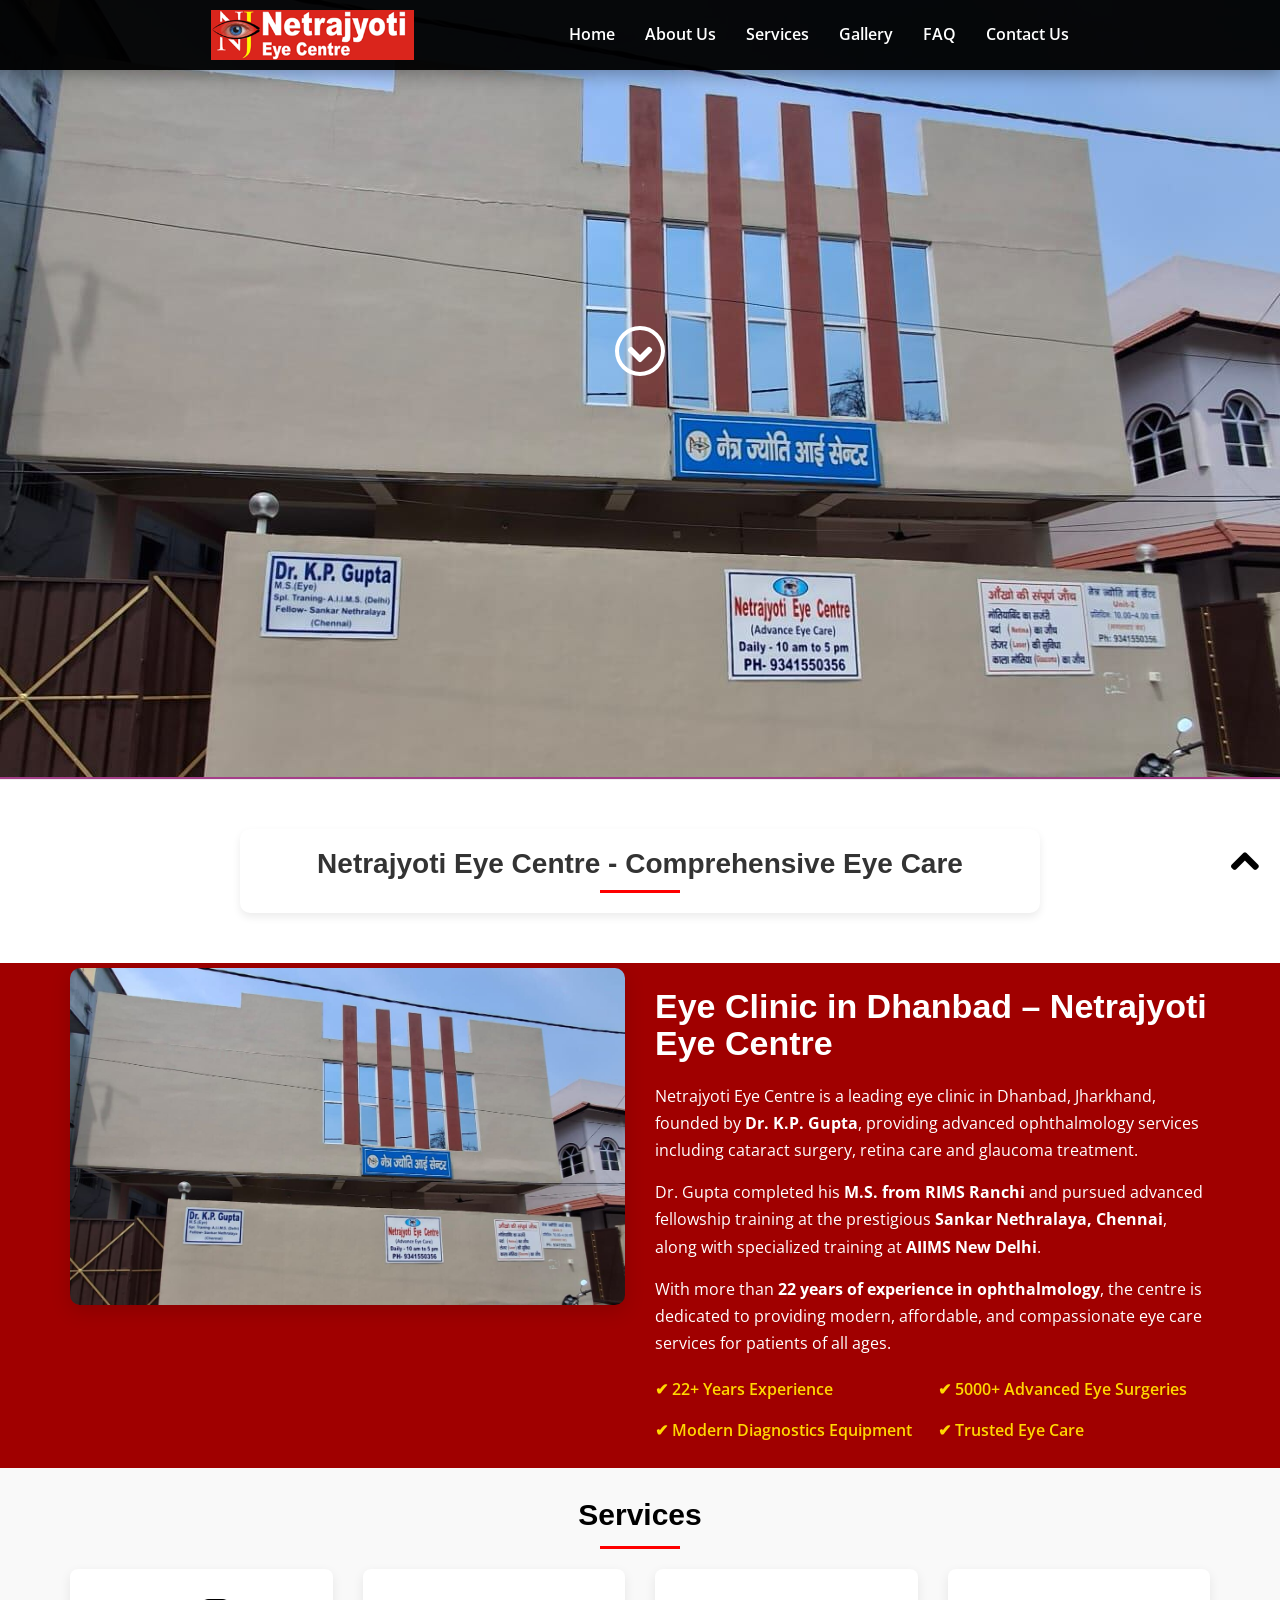
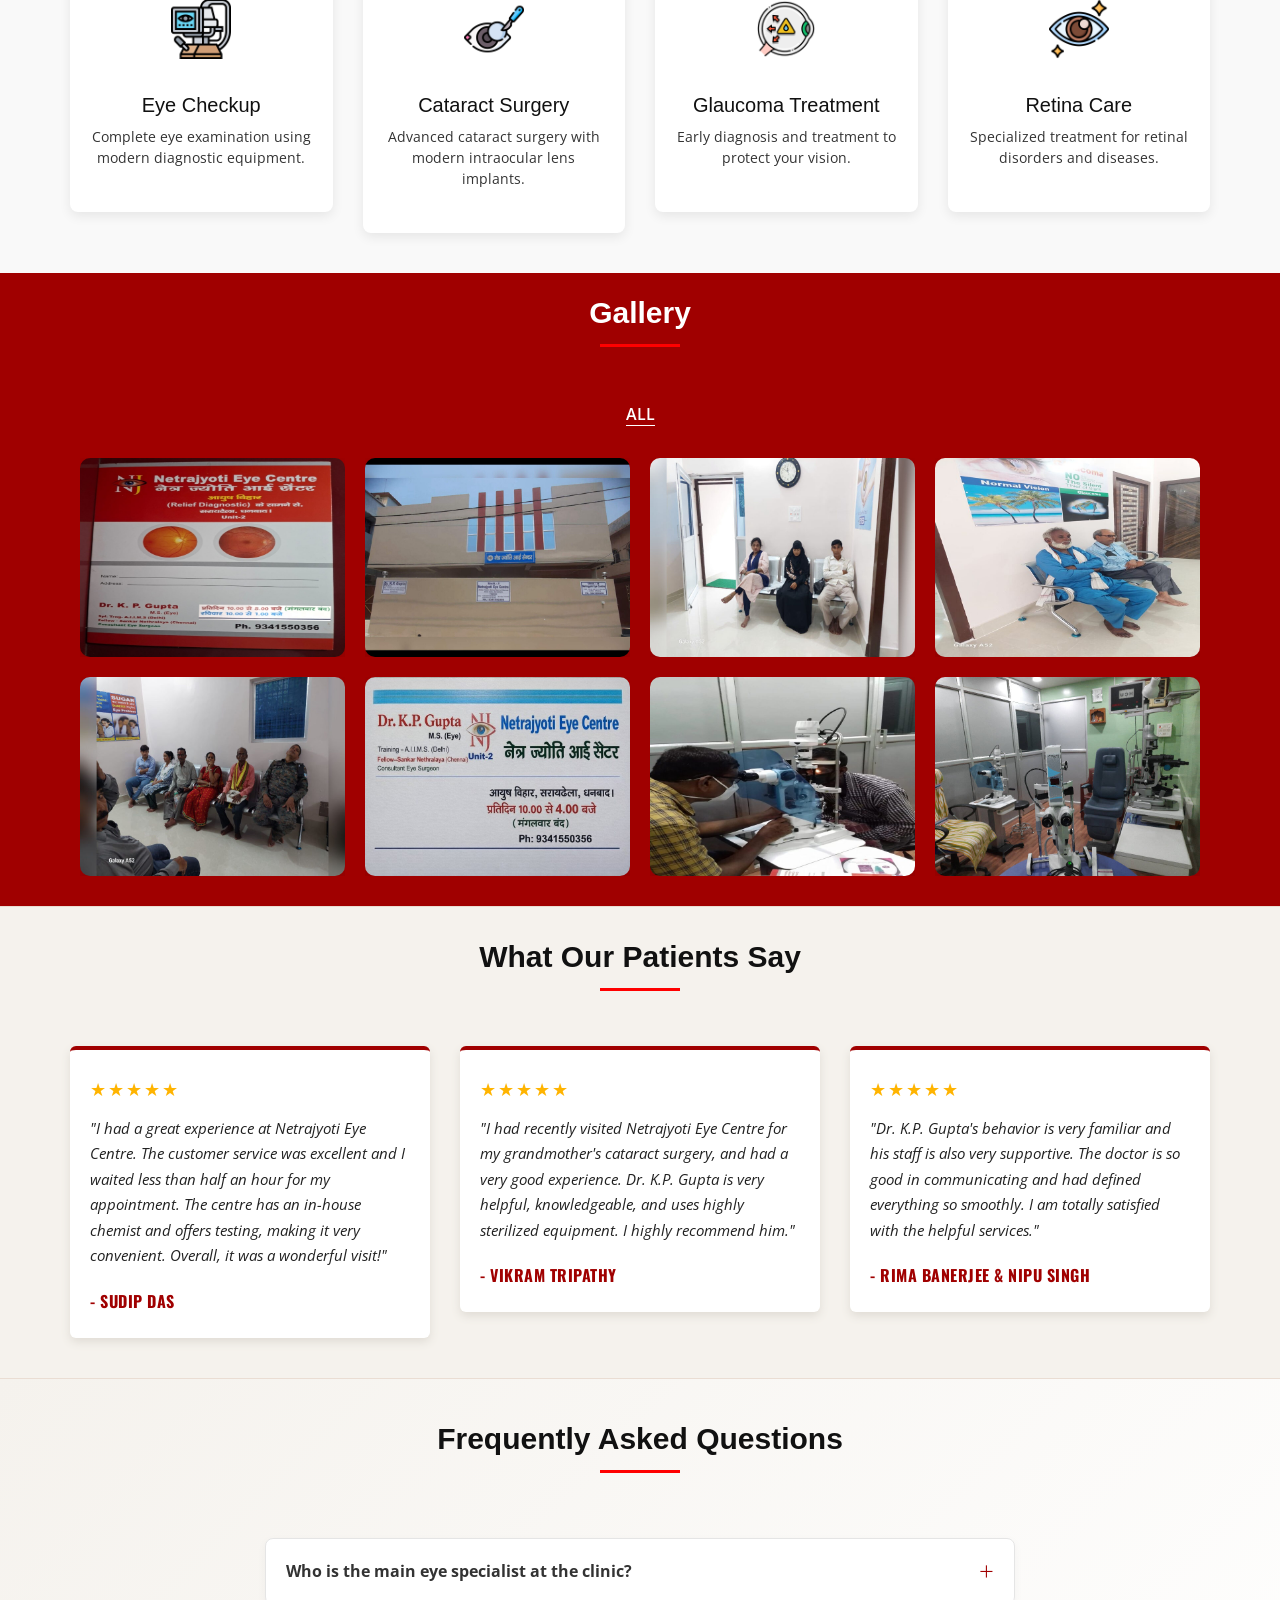
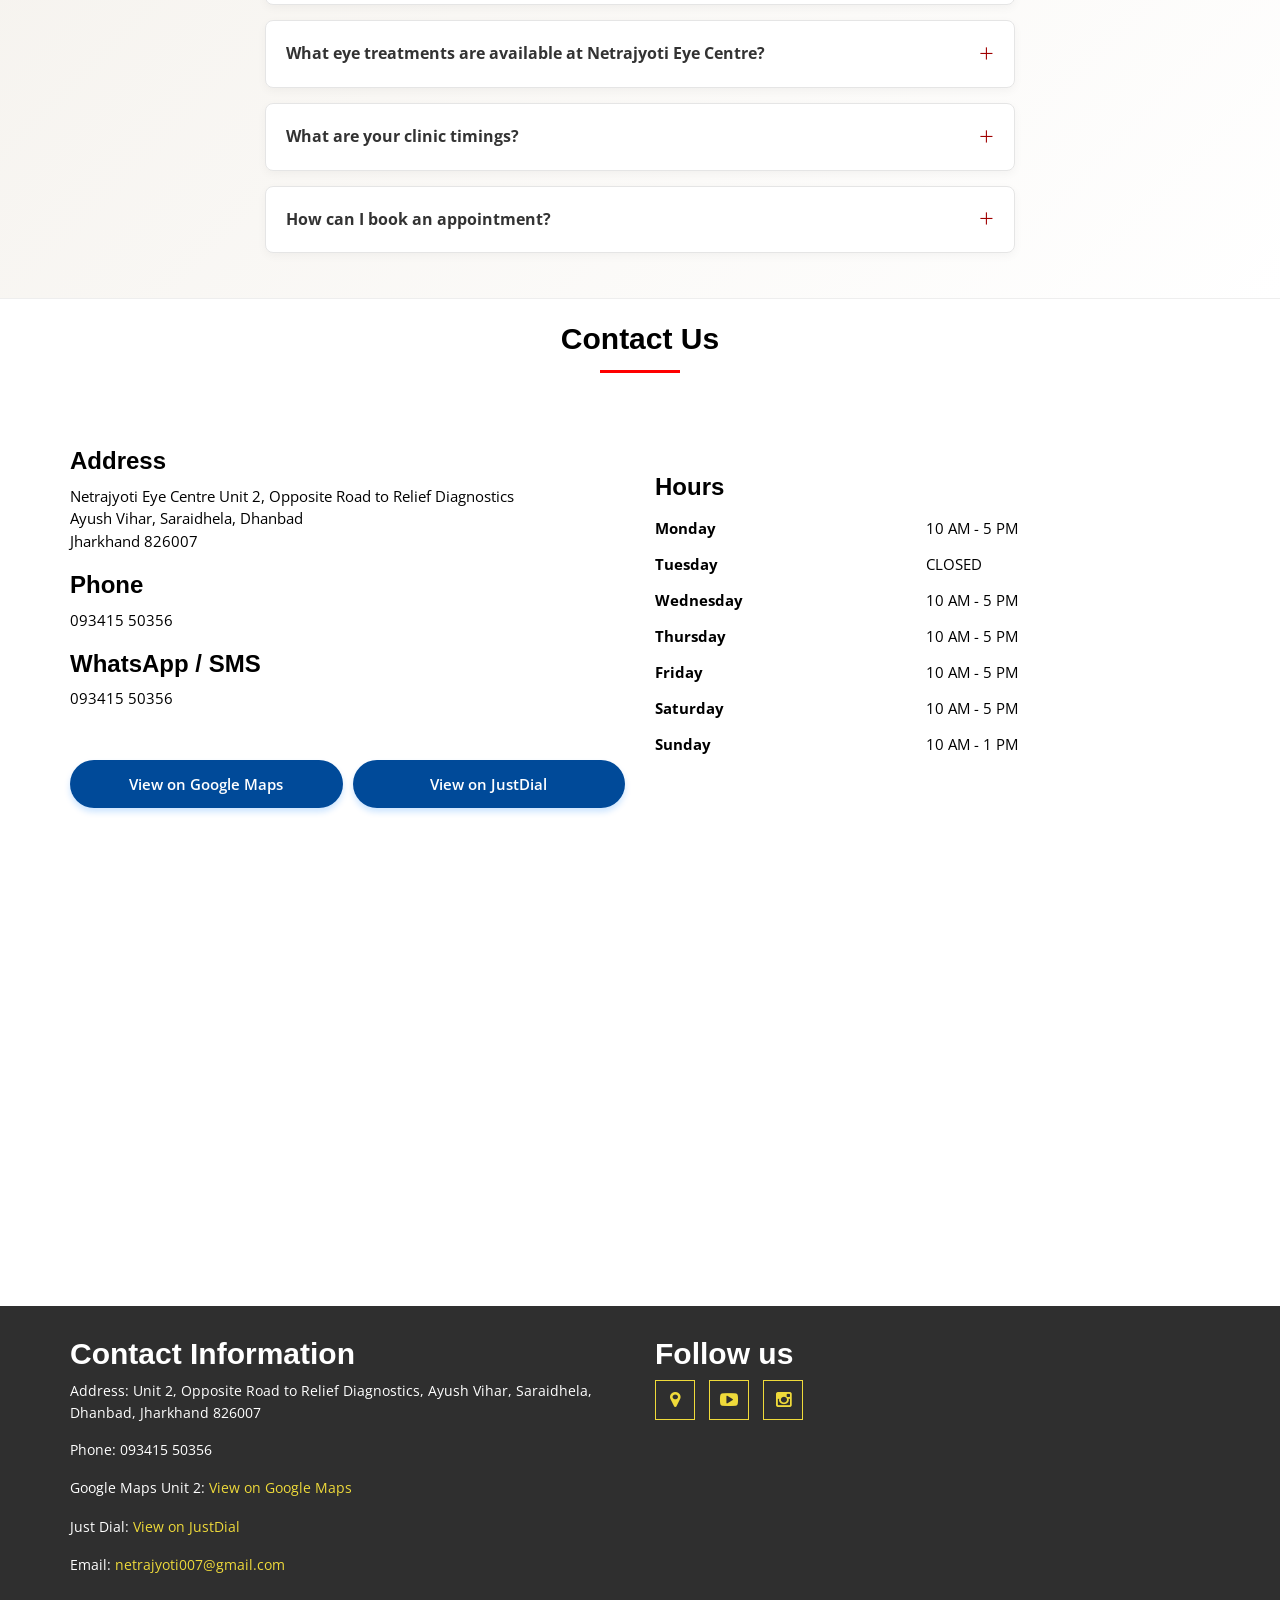
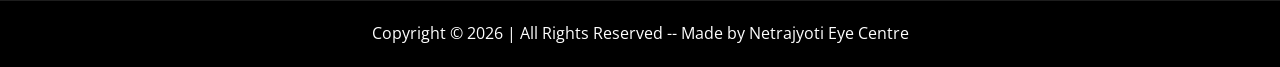
<file: index.html>
<!doctype html>

<html lang="en-gb" class="no-js">

<head>
<meta charset="utf-8">
<meta name="viewport" content="width=device-width, initial-scale=1">

<meta http-equiv="X-UA-Compatible" content="IE=edge">

<title>Netrajyoti Eye Centre | Eye Doctor in Dhanbad | Cataract & Retina Care</title>


<!-- Favicon Configuration (Fully Compliant for 2026 Standards) -->

<link rel="icon" type="image/png" sizes="96x96" href="/favicon_all2/favicon-96x96.png?v=20261020"  />
<link rel="icon" type="image/svg+xml" href="/favicon_all2/favicon.svg?v=20261020" />
<link rel="shortcut icon" href="/favicon_all2/favicon.ico?v=20261020" />
<link rel="apple-touch-icon" sizes="180x180" href="/favicon_all2/apple-touch-icon.png?v=20261020" />
<link rel="manifest" href="/favicon_all2/site.webmanifest?v=20261020" />
<link rel="canonical" href="https://netrajyotieyecentre.org/" />
<link rel="preload" as="image" href="images/main_images/Outside3.jpg" fetchpriority="high">

<!-- Preconnect to Google Fonts for lightning-fast loading -->
<link rel="preconnect" href="https://fonts.googleapis.com">
<link rel="preconnect" href="https://fonts.gstatic.com" crossorigin>
<link href="https://fonts.googleapis.com/css?family=Open+Sans:400,600,700&family=Oswald:400,700&display=swap" rel="stylesheet">




<meta name="description" content="Netrajyoti Eye Centre in Dhanbad provides advanced eye care including cataract surgery, glaucoma treatment, retina care and complete eye checkup by Dr K.P. Gupta with 22+ years experience.">
<meta name="author" content="Netrajyoti Eye Centre">
<meta name="keywords" content="Eye doctor Dhanbad, cataract surgery Dhanbad, retina specialist Dhanbad, glaucoma treatment Dhanbad, eye clinic Jharkhand">
<meta property="og:title" content="Netrajyoti Eye Centre – Eye Doctor in Dhanbad">
<meta property="og:description" content="Advanced eye care including cataract surgery, retina care and glaucoma treatment in Dhanbad by Dr K.P. Gupta.">
<meta property="og:image" content="https://netrajyotieyecentre.org/images/logo/logo.png">
<meta property="og:url" content="https://netrajyotieyecentre.org">
<meta property="og:type" content="website">
<meta property="og:locale" content="en_IN">
<meta property="og:site_name" content="Netrajyoti Eye Centre">

<!-- Geo-Location Tags for Local SEO -->
<meta name="geo.region" content="IN-JH">
<meta name="geo.placename" content="Dhanbad">
<meta name="geo.position" content="23.821204;86.465838">
<meta name="ICBM" content="23.821204, 86.465838">


<link rel="stylesheet" href="css/bootstrap.min.css" />
<link rel="stylesheet" type="text/css" href="css/isotope.css" media="screen" />
<link rel="stylesheet" href="js/fancybox/jquery.fancybox.css" type="text/css" media="screen" />
<link href="css/animate.css" rel="stylesheet" media="screen">
<!-- Owl Carousel Assets -->
<link href="js/owl-carousel/owl.carousel.css" rel="stylesheet">
<link rel="stylesheet" href="css/styles6.css" />
<!-- Font Awesome -->
<link href="font/css/font-awesome.min.css" rel="stylesheet">





<!-- Schema.org Markup -->
<script type="application/ld+json">
{
  "@context": "https://schema.org",
  "@type": "MedicalClinic",
  "name": "Netrajyoti Eye Centre",
  "url": "https://netrajyotieyecentre.org",
  "logo": "https://netrajyotieyecentre.org/images/logo/logo.png",
  "image": "https://netrajyotieyecentre.org/images/main_images/Outside3.jpg",
  "description": "Netrajyoti Eye Centre in Dhanbad provides advanced eye care including cataract surgery, glaucoma treatment, retina care and complete eye checkup by Dr K.P. Gupta.",
  "address": {
    "@type": "PostalAddress",
    "streetAddress": "Unit 2, Opposite Road to Relief Diagnostics, Ayush Vihar, Saraidhela",
    "addressLocality": "Dhanbad",
    "addressRegion": "Jharkhand",
    "postalCode": "826007",
    "addressCountry": "IN"
  },
  "geo": {
    "@type": "GeoCoordinates",
    "latitude": "23.8212044",
    "longitude": "86.4658376"
  },
  "telephone": "+91-9341550356",
  "medicalSpecialty": "Ophthalmology",
  "priceRange": "$$",
  "openingHoursSpecification": [
    {
      "@type": "OpeningHoursSpecification",
      "dayOfWeek": ["Monday", "Wednesday", "Thursday", "Friday", "Saturday"],
      "opens": "10:00",
      "closes": "17:00"
    },
    {
      "@type": "OpeningHoursSpecification",
      "dayOfWeek": "Sunday",
      "opens": "10:00",
      "closes": "13:00"
    }
  ],
  "physician": {
    "@type": "Physician",
    "name": "Dr. K.P. Gupta",
    "url": "https://netrajyotieyecentre.org/#aboutUs"
  }
}
</script>



<!-- OLD JSSON -->
<!--
<script type="application/ld+json">
{
 "@context": "https://schema.org",
 "@type": "MedicalClinic",
 "name": "Netrajyoti Eye Centre",
 "image": "https://netrajyotieyecentre.org/images/logo/logo.png",
 "address": {
   "@type": "PostalAddress",
   "streetAddress": "Unit 2, Ayush Vihar, Saraidhela",
   "addressLocality": "Dhanbad",
   "addressRegion": "Jharkhand",
   "postalCode": "826007",
   "addressCountry": "India"
 },
 "telephone": "+91-9341550356",
 "medicalSpecialty": "Ophthalmology",
 "physician": {
   "@type": "Physician",
   "name": "Dr K.P. Gupta"
 }
}

</script>

-->


</head>



<body>




<header class="custom-navbar">

<div class="container nav-container">

<!-- Logo -->
<div class="nav-logo">
<a href="#home">
<img src="images/logo/logo.png" alt="Netrajyoti Eye Centre">
</a>
</div>

<!-- Mobile Toggle -->
<div class="nav-toggle" id="navToggle">
<span></span>
<span></span>
<span></span>
</div>

<!-- Menu -->
<nav class="nav-menu" id="navMenu">
<ul>
<li><a href="#home">Home</a></li>
<li><a href="#aboutUs">About Us</a></li>
<li><a href="#services">Services</a></li>
<li><a href="#work">Gallery</a></li>
<!-- <li><a href="#testimonials">Testimonials</a></li> -->
<li><a href="#faq">FAQ</a></li>
<li><a href="#contactUs">Contact Us</a></li>
</ul>
</nav>

</div>

</header>  





<div id="top"></div>
<main id="main-content">
<section id="home">
  <div class="banner-container"> <img src="images/main_images/Outside3.jpg" alt="banner" />
    <div class="container banner-content">
      <div class="hero-text animated fadeInDownBig">
        <!--<h1 class="responsive-headline" style="font-size: 40px;"><br/>
         <a href="#aboutUs" class="arrow-link"> <i class="fa fa-chevron-down"></i> </a> -->
         <div class="responsive-headline" style="font-size: 40px;"><br/>
         <a href="#aboutUs" class="arrow-link" aria-label="Scroll down to About Us section"> <i class="fa fa-chevron-down"></i> </a> 
        </div>
      </div> 
    </div>
  </div>
  <div class="container hero-text2">
    <div class="welcome-box ">
    <h1>Netrajyoti Eye Centre - Comprehensive Eye Care</h1>
    <div class="welcome-divider"></div>
    </div>
  </div>
</section>



<section id="aboutUs" class="about-section">
<div class="container">

<div class="row align-items-center">

<!-- Image -->
<div class="col-md-6 col-sm-12 about-image">
<img src="images/main_images/Outside3.jpg" class="img-responsive" alt="Netrajyoti Eye Centre">
</div>

<!-- Text -->
<div class="col-md-6 col-sm-12 about-content">

<!-- <h2 class="about-title">About Netrajyoti Eye Centre</h2> -->
<h2 class="about-title">Eye Clinic in Dhanbad – Netrajyoti Eye Centre</h2>

<p>
Netrajyoti Eye Centre is a leading eye clinic in Dhanbad, Jharkhand, 
founded by <strong>Dr. K.P. Gupta</strong>, providing advanced ophthalmology 
services including cataract surgery, retina care and glaucoma treatment.
</p>


<p>
Dr. Gupta completed his <strong>M.S. from RIMS Ranchi</strong> and pursued 
advanced fellowship training at the prestigious 
<strong>Sankar Nethralaya, Chennai</strong>, along with specialized training 
at <strong>AIIMS New Delhi</strong>.
</p>

<p>
With more than <strong>22 years of experience in ophthalmology</strong>, 
the centre is dedicated to providing modern, affordable, and compassionate 
eye care services for patients of all ages.
</p>

<div class="about-highlights">
<div>✔ 22+ Years Experience</div>
<div>✔ 5000+ Advanced Eye Surgeries</div>
<div>✔ Modern Diagnostics Equipment</div>
<div>✔ Trusted Eye Care</div>
</div>

</div>
</div>

</div>
</section>




<section id="services" class="page-section services-section">
<div class="container">

<h2 class="text-center" id = "h2_in_services">Services</h2>
<!-- <p class="text-center service-subtitle">Comprehensive Eye Care for All Ages</p> -->

<div class="row services-grid">

<div class="col-md-3 col-sm-6">
<div class="service-card">
<img src="images/services/eye-test.png" alt="Eye checkup in Dhanbad">
<h3>Eye Checkup</h3>
<p>Complete eye examination using modern diagnostic equipment.</p>
</div>
</div>

<div class="col-md-3 col-sm-6">
<div class="service-card">
<img src="images/services/cataract.png" alt="Cataract surgery treatment in Dhanbad">
<h3>Cataract Surgery</h3>
<p>Advanced cataract surgery with modern intraocular lens implants.</p>
</div>
</div>

<div class="col-md-3 col-sm-6">
<div class="service-card">
<img src="images/services/glaucoma(1).png" alt="Glaucoma treatment in Dhanbad">
<h3>Glaucoma Treatment</h3>
<p>Early diagnosis and treatment to protect your vision.</p>
</div>
</div>

<div class="col-md-3 col-sm-6">
<div class="service-card">
<img src="images/services/eye-care.png" alt="Retina care treatment in Dhanbad">
<h3>Retina Care</h3>
<p>Specialized treatment for retinal disorders and diseases.</p>
</div>
</div>

</div>
</div>
</section>





<section id="work" class="page-section page">
  <div class="container text-center">
    <div class="heading">
      <h2>Gallery</h2>
      <!--<p>Lorem ipsum dolor sit amet, consectetur adipisicing elit. Culpa, alias enim placeat earum quos ab.</p> -->
    </div>
    <div class="row">
      <div class="col-md-12">
        <div id="portfolio">
          <ul class="filters list-inline">
            <li> <a class="active" data-filter="*" href="#">All</a> </li>
            <!-- 
            <li> <a data-filter=".photography" href="#">PIANO</a> </li>
            <li> <a data-filter=".branding" href="#">GUITAR</a> </li>
            <li> <a data-filter=".web" href="#">VIOLIN</a> </li>
            -->
          </ul>


          <ul class="items list-unstyled clearfix animated fadeInRight showing" data-animation="fadeInRight" style="position: relative; height: 438px;">

            <!-- Gallery Item 1 -->
            <li class="item web" style="position: absolute; left: 877px; top: 219px;"> 
              <a href="images/work/Catalogue55.jpg" class="fancybox" aria-label="View larger image of clinic catalogue"> 
                <img src="images/work/Catalogue55.jpg" alt="Clinic catalogue view">
                <div class="overlay"> <span>Expand</span> </div>
              </a> 
            </li>

            <!-- Gallery Item 2 -->
            <li class="item photography" style="position: absolute; left: 292px; top: 0px;"> 
              <a href="images/work/Outside(2).jpg" class="fancybox" aria-label="View larger image of clinic exterior"> 
                <img src="images/work/Outside(2).jpg" alt="Exterior view of Netrajyoti Eye Centre">
                <div class="overlay"> <span>Expand</span> </div>
              </a> 
            </li>

            <!-- Gallery Item 3 -->
            <li class="item branding" style="position: absolute; left: 585px; top: 0px;"> 
              <a href="images/work/Waiting12.jpg" class="fancybox" aria-label="View larger image of waiting area"> 
                <img src="images/work/Waiting12.jpg" alt="Clinic waiting area seating">
                <div class="overlay"> <span>Expand</span> </div>
              </a> 
            </li>

            <!-- Gallery Item 4 -->
            <li class="item photography" style="position: absolute; left: 877px; top: 0px;"> 
              <a href="images/work/Waiting11.jpg" class="fancybox" aria-label="View larger image of reception desk"> 
                <img src="images/work/Waiting11.jpg" alt="Clinic reception and waiting area">
                <div class="overlay"> <span>Expand</span> </div>
              </a> 
            </li>

            <!-- Gallery Item 5 -->
            <li class="item photography" style="position: absolute; left: 0px; top: 219px;"> 
              <a href="images/work/Waiting13.jpg" class="fancybox" aria-label="View larger image of patient seating"> 
                <img src="images/work/Waiting13.jpg" alt="Patient seating area">
                <div class="overlay"> <span>Expand</span> </div>
              </a> 
            </li>

            <!-- Gallery Item 6 -->
            <li class="item web" style="position: absolute; left: 292px; top: 219px;"> 
              <a href="images/work/Doctor_1.jpg" class="fancybox" aria-label="View larger image of the eye doctor"> 
                <img src="images/work/Doctor_1.jpg" alt="Eye specialist doctor at clinic">
                <div class="overlay"> <span>Expand</span> </div>
              </a> 
            </li>

            <!-- Gallery Item 7 -->
            <li class="item photography" style="position: absolute; left: 585px; top: 219px;"> 
              <a href="images/work/Checkup22.jpeg" class="fancybox" aria-label="View larger image of eye checkup procedure"> 
                <img src="images/work/Checkup22.jpeg" alt="Patient undergoing an eye checkup">
                <div class="overlay"> <span>Expand</span> </div>
              </a> 
            </li>

            <!-- Gallery Item 8 -->
            <li class="item web" style="position: absolute; left: 877px; top: 219px;"> 
              <a href="images/work/instrument22.jpg" class="fancybox" aria-label="View larger image of diagnostic instruments"> 
                <img src="images/work/instrument22.jpg" alt="Advanced eye diagnostic instruments">
                <div class="overlay"> <span>Expand</span> </div>
              </a> 
            </li>
            
          </ul>
            
             
              
          
        </div>
      </div>
    </div>
  </div>
</section>







<!-- ==============================================
     TESTIMONIALS SECTION 
     ============================================== -->
<section id="testimonials" class="page-section testimonials-section">
  <div class="container">
    
    <div class="heading text-center">
      <h2 style="color: #111;">What Our Patients Say</h2>

    </div>
    
    <div class="row">
      <!-- Testimonial 1 - From Justdial -->
      <div class="col-md-4 col-sm-12">
        <div class="testimonial-card">
          <div class="stars">★★★★★</div>
          <p class="quote">"I had a great experience at Netrajyoti Eye Centre. The customer service was excellent and I waited less than half an hour for my appointment. The centre has an in-house chemist and offers testing, making it very convenient. Overall, it was a wonderful visit!"</p>
          <p class="patient-name">- Sudip Das</p>
        </div>
      </div>
      
      <!-- Testimonial 2 - From Justdial / Google -->
      <div class="col-md-4 col-sm-12">
        <div class="testimonial-card">
          <div class="stars">★★★★★</div>
          <p class="quote">"I had recently visited Netrajyoti Eye Centre for my grandmother's cataract surgery, and had a very good experience. Dr. K.P. Gupta is very helpful, knowledgeable, and uses highly sterilized equipment. I highly recommend him."</p>
          <p class="patient-name">- Vikram Tripathy</p>
        </div>
      </div>
      
      <!-- Testimonial 3 - From Justdial -->
      <div class="col-md-4 col-sm-12">
        <div class="testimonial-card">
          <div class="stars">★★★★★</div>
          <p class="quote">"Dr. K.P. Gupta's behavior is very familiar and his staff is also very supportive. The doctor is so good in communicating and had defined everything so smoothly. I am totally satisfied with the helpful services."</p>
          <p class="patient-name">- Rima Banerjee & Nipu Singh</p>
        </div>
      </div>
    </div>

  </div>
</section>



<!-- ==============================================
     FAQ SECTION 
     ============================================== -->
<section id="faq" class="page-section faq-section">
  <div class="container">
    
    <div class="heading text-center">
      <h2 style="color: #111;">Frequently Asked Questions</h2>
    </div>
    
    <div class="row">
      <!-- Centering the FAQ using Bootstrap grid -->
      <div class="col-md-8 col-md-offset-2 col-sm-12">
        <div class="faq-container">
          
          <!-- FAQ 1 -->
          <details class="faq-item">
            <summary class="faq-question">Who is the main eye specialist at the clinic?</summary>
            <div class="faq-answer">
              <p>Dr. K.P. Gupta at Netrajyoti Eye Centre is highly regarded as one of the best eye specialists in Dhanbad, with over 22 years of experience and more than 5,000 successful advanced eye surgeries.</p>
            </div>
          </details>

          <!-- FAQ 2 -->
          <details class="faq-item">
            <summary class="faq-question">What eye treatments are available at Netrajyoti Eye Centre?</summary>
            <div class="faq-answer">
              <p>We offer comprehensive eye care, including advanced cataract surgery, specialized retina care, glaucoma treatment, and routine eye checkups using modern diagnostic equipment.</p>
            </div>
          </details>

          <!-- FAQ 3 -->
          <details class="faq-item">
            <summary class="faq-question">What are your clinic timings?</summary>
            <div class="faq-answer">
              <p>We are open Monday, Wednesday, Thursday, Friday, and Saturday from 10:00 AM to 5:00 PM. On Sundays, we are open from 10:00 AM to 1:00 PM. The clinic remains closed on Tuesdays.</p>
            </div>
          </details>

          <!-- FAQ 4 -->
          <details class="faq-item">
            <summary class="faq-question">How can I book an appointment?</summary>
            <div class="faq-answer">
              <p>You can easily book an appointment by calling or sending a WhatsApp message to <strong>093415 50356</strong>. You can also visit our clinic directly at Unit 2, Ayush Vihar, Saraidhela, Dhanbad.</p>
            </div>
          </details>

        </div>
      </div>
    </div>

  </div>
</section>

















<!--
<section id="plans" class="page-section">
  <div class="container">
    <div class="heading text-center"> 
      
      <h2>Our Plans</h2>
      <p>At lorem Ipsum available, but the majority have suffered alteration in some form by injected humour.</p>
    </div>
    <div class="row flat">
      <div class="col-lg-3 col-md-3 col-xs-12">
        <ul class="plan plan1">
          <li class="plan-name">Basic </li>
          <li class="plan-price"> <strong>$29</strong> / month </li>
          <li> <strong>5GB</strong> Storage </li>
          <li> <strong>1GB</strong> RAM </li>
          <li> <strong>400GB</strong> Bandwidth </li>
          <li> <strong>10</strong> Email Address </li>
          <li> <strong>Forum</strong> Support </li>
          <li class="plan-action"> <a href="#" class="btn btn-danger btn-lg">Signup</a> </li>
        </ul>
      </div>
      <div class="col-lg-3 col-md-3 col-xs-12">
        <ul class="plan plan2 featured">
          <li class="plan-name">Standard </li>
          <li class="plan-price"> <strong>$39</strong> / month </li>
          <li> <strong>5GB</strong> Storage </li>
          <li> <strong>1GB</strong> RAM </li>
          <li> <strong>400GB</strong> Bandwidth </li>
          <li> <strong>10</strong> Email Address </li>
          <li> <strong>Forum</strong> Support </li>
          <li class="plan-action"> <a href="#" class="btn btn-danger btn-lg">Signup</a> </li>
        </ul>
      </div>
      <div class="col-lg-3 col-md-3 col-xs-12">
        <ul class="plan plan3">
          <li class="plan-name">Advanced </li>
          <li class="plan-price"> <strong>$199</strong> / month </li>
          <li> <strong>50GB</strong> Storage </li>
          <li> <strong>8GB</strong> RAM </li>
          <li> <strong>1024GB</strong> Bandwidth </li>
          <li> <strong>Unlimited</strong> Email Address </li>
          <li> <strong>Forum</strong> Support </li>
          <li class="plan-action"> <a href="#" class="btn btn-danger btn-lg">Signup</a> </li>
        </ul>
      </div>
      <div class="col-lg-3 col-md-3 col-xs-12">
        <ul class="plan plan4">
          <li class="plan-name">Mighty </li>
          <li class="plan-price"> <strong>$999</strong> / month </li>
          <li> <strong>50GB</strong> Storage </li>
          <li> <strong>8GB</strong> RAM </li>
          <li> <strong>1024GB</strong> Bandwidth </li>
          <li> <strong>Unlimited</strong> Email Address </li>
          <li> <strong>Forum</strong> Support </li>
          <li class="plan-action"> <a href="#" class="btn btn-danger btn-lg">Signup</a> </li>
        </ul>
      </div>
    </div>
  </div>
</section>
-->




<!-- original cntact us
<section id="contactUs" class="contact-parlex">
  <div class="parlex-back">
    <div class="container">
      <div class="row">
        <div class="heading text-center"> 
          
          <h2>Contact Us</h2>
          <p>There are many variations of passages of Lorem Ipsum available, but the majority have suffered.</p>
        </div>
      </div>
      <div class="row mrgn30">
        <form method="post" action="" id="contactfrm" role="form">
          <div class="col-sm-12">
            <div class="form-group">
              <label for="name">Name</label>
              <input type="text" class="form-control" name="name" id="name" placeholder="Enter name" title="Please enter your name (at least 2 characters)">
            </div>
            <div class="form-group">
              <label for="email">Email</label>
              <input type="email" class="form-control" name="email" id="email" placeholder="Enter email" title="Please enter a valid email address">
            </div>
            <div class="form-group">
              <label for="comments">Comments</label>
              <textarea name="comment" class="form-control" id="comments" cols="3" rows="5" placeholder="Enter your message…" title="Please enter your message (at least 10 characters)"></textarea>
              <button name="submit" type="submit" class="btn btn-lg btn-primary" id="submit">Submit</button>
            </div>
            <div class="result"></div>
          </div>
        </form>
      </div>
    </div>
     
  </div>
</section>
-->

<section id="contactUs" class="page-section">
  <div class="container">

    <div class="heading text-center">
      <h2>Contact Us</h2>
    </div>

    <div class="row">

      <!-- Contact Details -->
      <div class="col-md-6 col-sm-12">

        <h3>Address</h3>
        <p>
        Netrajyoti Eye Centre Unit 2, Opposite Road to Relief Diagnostics<br>
        Ayush Vihar, Saraidhela, Dhanbad<br>
        Jharkhand 826007
        </p>

        <h3>Phone</h3>
        <p>
        <a href="tel:09341550356">093415 50356</a>
        </p>

        <h3>WhatsApp / SMS</h3>
        <p>
        <a href="https://wa.me/919341550356">093415 50356</a>
        </p>

        <br>
        <div class="contact-buttons">

          <a href="https://maps.app.goo.gl/edJSqo6UVj1cQSoM8" class="btn-color1" target="_blank" rel="noopener noreferrer">View on Google Maps</a>
          <a href="https://www.justdial.com/Dhanbad/Dr-K-P-Gupta-Netrajyoti-Eye-Centre-Opposite-To-Relief-Diagnostic-Centre-Saraidhela/9999PX326-X326-210508113516-I9E5_BZDET" class="btn-color1" target="_blank" rel="noopener noreferrer">View on JustDial</a>
          <!-- <a href="https://maps.app.goo.gl/edJSqo6UVj1cQSoM8" class="btn-color1" target="_blank" rel="noopener noreferrer">View on Google Maps</a>
          <a href="https://jsdl.in/DT-99JQL6DYL1B" class="btn-color1" target="_blank" rel="noopener noreferrer">View on JustDial</a> -->
        </div>
      </div>

      <br>

      <!-- Opening Hours -->
      <div class="col-md-6 col-sm-12">

        <h3>Hours</h3>

        <table class="hours-table">
          <tr><td><strong>Monday</strong></td><td>10 AM - 5 PM</td></tr>
          <tr><td><strong>Tuesday</strong></td><td>CLOSED</td></tr>
          <tr><td><strong>Wednesday</strong></td><td>10 AM - 5 PM</td></tr>
          <tr><td><strong>Thursday</strong></td><td>10 AM - 5 PM</td></tr>
          <tr><td><strong>Friday</strong></td><td>10 AM - 5 PM</td></tr>
          <tr><td><strong>Saturday</strong></td><td>10 AM - 5 PM</td></tr>
          <tr><td><strong>Sunday</strong></td><td>10 AM - 1 PM</td></tr>
        </table>

      </div>

    </div>



  </div>

  <div class="container-fluid">
    <div class="map-container">
      <!-- OLD IFRAME (commented out)
      <iframe 
      src="https://www.google.com/maps/embed?pb=!1m18!1m12!1m3!1d3649.9267289608697!2d86.4658376!3d23.8212044!2m3!1f0!2f0!3f0!3m2!1i1024!2i768!4f13.1!3m3!1m2!1s0x39f6bbdbc8375dbb%3A0x7f5ccf3ce8300280!2sNetrajyoti%20Eye%20Centre%20-%20Unit%202!5e0!3m2!1sen!2sin!4v1773748412530!5m2!1sen!2sin"
      style="border:0;" 
      allowfullscreen="" 
      loading="lazy">
      </iframe>
    -->
      <iframe 
      title="Interactive Google Map showing the location of Netrajyoti Eye Centre in Dhanbad"
      src="https://www.google.com/maps/embed?pb=!1m18!1m12!1m3!1d3649.9267289608697!2d86.4658376!3d23.8212044!2m3!1f0!2f0!3f0!3m2!1i1024!2i768!4f13.1!3m3!1m2!1s0x39f6bbdbc8375dbb%3A0x7f5ccf3ce8300280!2sNetrajyoti%20Eye%20Centre%20-%20Unit%202!5e0!3m2!1sen!2sin!4v1773748412530!5m2!1sen!2sin"
      style="border:0;" 
      allowfullscreen="" 
      loading="lazy">
      </iframe>


    </div>
  </div>
</section>



</main>





<footer>
<div class="container" >
        <div class="row">
            <div class="col-md-6">
            	<div class="col">
                   <h2>Contact Information</h2>
                   <ul>
                        <li>Address: Unit 2, Opposite Road to Relief Diagnostics, Ayush Vihar, Saraidhela, Dhanbad, Jharkhand 826007</li>
                        <li>Phone: <a href="tel:09341550356" style="color: #fff">093415 50356</a></li>
                        <!-- <li>Google Maps Unit 2: <a href="https://maps.app.goo.gl/edJSqo6UVj1cQSoM8" title="Google Maps">View on Google Maps</a></li>
                        <li>Google Maps Unit 1: <a href="https://maps.app.goo.gl/At7mNfai8uXTB6nQA" title="Google Maps">View on Google Maps</a></li> -->
                        <li>Google Maps Unit 2: <a href="https://maps.app.goo.gl/edJSqo6UVj1cQSoM8" title="Google Maps" target="_blank" rel="noopener noreferrer">View on Google Maps</a></li>
                        <li>Just Dial: <a href="https://www.justdial.com/Dhanbad/Dr-K-P-Gupta-Netrajyoti-Eye-Centre-Opposite-To-Relief-Diagnostic-Centre-Saraidhela/9999PX326-X326-210508113516-I9E5_BZDET" title="Just Dial" target="_blank" rel="noopener noreferrer">View on JustDial</a></li>
                        <li>Email: <a class="email-protect">netraj<span class="hide">c1</span>yoti007@gmail<span class="hide">xyz</span>.com</a></li>
                    </ul>
                 </div>
            </div>

            <!-- OLD SOCIAL MEDIA FAVICON CODE REMOVED
            <div class="col-md-3">
            	<div class="col col-social-icons">
                    <h2>Follow us</h2>
                     <a href="https://maps.app.goo.gl/edJSqo6UVj1cQSoM8"><i class="fa fa-map-marker"></i></a>
                    <a href="https://jsdl.in/DT-99JQL6DYL1B"><i class="fa fa-youtube-play"></i></a> 
                    <a href="https://maps.app.goo.gl/edJSqo6UVj1cQSoM8" target="_blank" rel="noopener noreferrer" aria-label="View on Google Maps"><i class="fa fa-map-marker"></i></a>
                    <a href="https://www.justdial.com/Dhanbad/Dr-K-P-Gupta-Netrajyoti-Eye-Centre-Opposite-To-Relief-Diagnostic-Centre-Saraidhela/9999PX326-X326-210508113516-I9E5_BZDET" target="_blank" rel="noopener noreferrer" aria-label="View on Just Dial"><i class="fa fa-youtube-play"></i></a>
                    
                    <a href="#"><i class="fa fa-flickr"></i></a>
                    <a href="#"><i class="fa fa-linkedin"></i></a>
                    <a href="#"><i class="fa fa-twitter"></i></a>
                    <a href="#"><i class="fa fa-skype"></i></a>
                    <a href="#"><i class="fa fa-pinterest"></i></a>
                     
                </div>
            </div>
            -->


            <!-- REPLACE THIS BLOCK IN YOUR FOOTER -->
              <div class="col-md-3">
                  <div class="col col-social-icons">
                      <h2>Follow us</h2>
                      
                      <!-- Google Maps -->
                      <a href="https://maps.app.goo.gl/edJSqo6UVj1cQSoM8" target="_blank" rel="noopener noreferrer" aria-label="View on Google Maps">
                          <i class="fa fa-map-marker" aria-hidden="true"></i>
                      </a>
                      
                      <!-- JustDial -->
                      <a href="https://www.justdial.com/Dhanbad/Dr-K-P-Gupta-Netrajyoti-Eye-Centre-Opposite-To-Relief-Diagnostic-Centre-Saraidhela/9999PX326-X326-210508113516-I9E5_BZDET" target="_blank" rel="noopener noreferrer" aria-label="View on Just Dial">
                          <i class="fa fa-youtube-play" aria-hidden="true"></i>
                      </a>

                      <!-- Instagram -->
                      <a href="https://www.instagram.com/netrajyotieyecentre.org_/" target="_blank" rel="noopener noreferrer" aria-label="Follow us on Instagram">
                          <i class="fa fa-instagram" aria-hidden="true"></i>
                      </a>

                  </div>
              </div>
        </div>
         
    </div>
    
</footer>
<!--/.page-section-->
<section class="copyright">
  <div class="container">
    <div class="row">
      <div class="col-sm-12 text-center"> Copyright &copy; 2026 | All Rights Reserved -- Made by Netrajyoti Eye Centre</div>
    </div>
    <!-- / .row --> 
  </div>
</section>

<a href="#top" class="topHome" aria-label="Scroll back to top of page" title="Scroll to Top">
  <i class="fa fa-chevron-up fa-2x" aria-hidden="true"></i>
</a>





<script>
const toggle = document.getElementById("navToggle");
const menu = document.getElementById("navMenu");

toggle.addEventListener("click", function(event) {
    event.stopPropagation();
    menu.classList.toggle("active");
    toggle.classList.toggle("active");
});

menu.addEventListener("click", function(event) {
    event.stopPropagation();

    if (event.target.tagName === "A") {
        menu.classList.remove("active");
        toggle.classList.remove("active");
    }
});

document.addEventListener("click", function() {
    menu.classList.remove("active");
    toggle.classList.remove("active");
});
</script>



<script src="js/modernizr-latest.js"></script> 
<script src="js/jquery-1.8.2.min.js" type="text/javascript"></script> 
<script src="js/bootstrap.min.js" type="text/javascript"></script> 
<script src="js/jquery.isotope.min.js" type="text/javascript"></script> 
<script src="js/fancybox/jquery.fancybox.pack.js" type="text/javascript"></script> 
<script src="js/jquery.nav.js" type="text/javascript"></script> 
<script src="js/jquery.fittext.js"></script> 
<script src="js/waypoints.js"></script> 
<script src="js/custom.js" type="text/javascript"></script> 
<script src="js/owl-carousel/owl.carousel.js"></script>


</body>
</html>
</file>
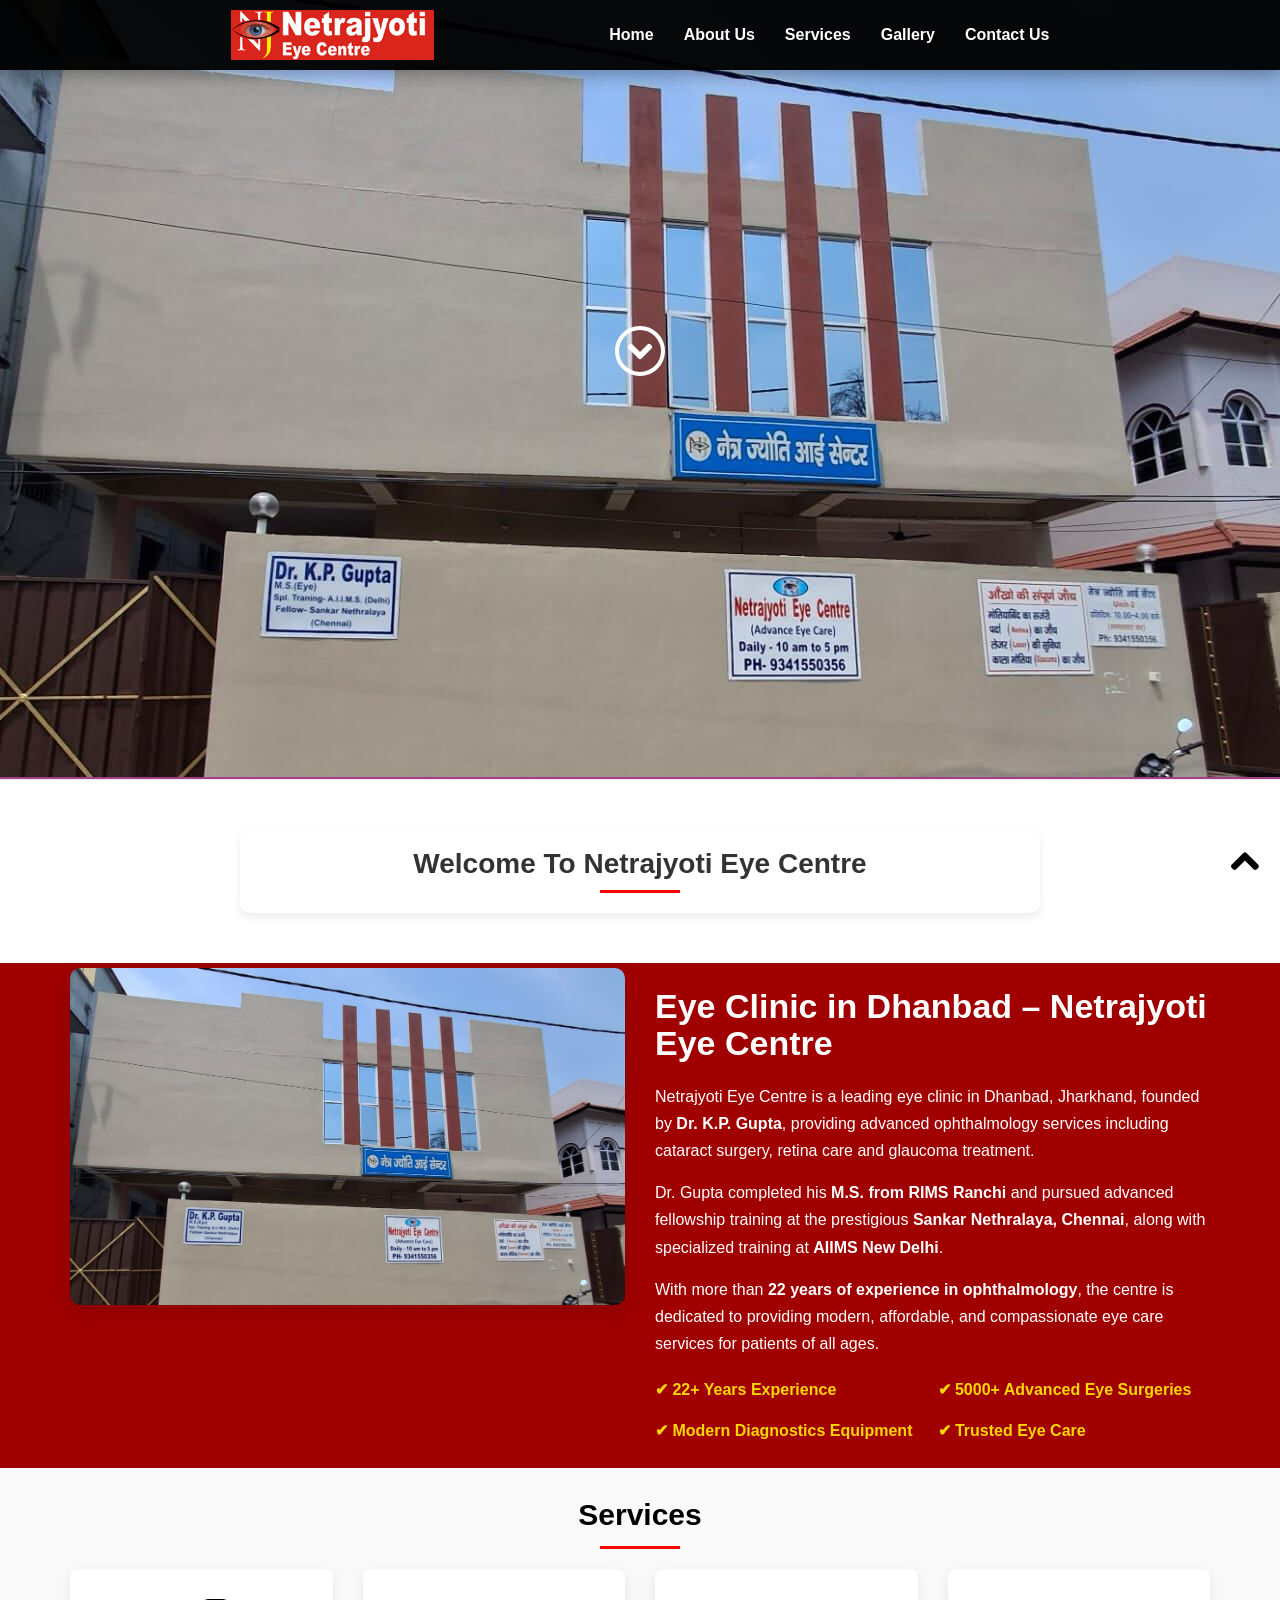
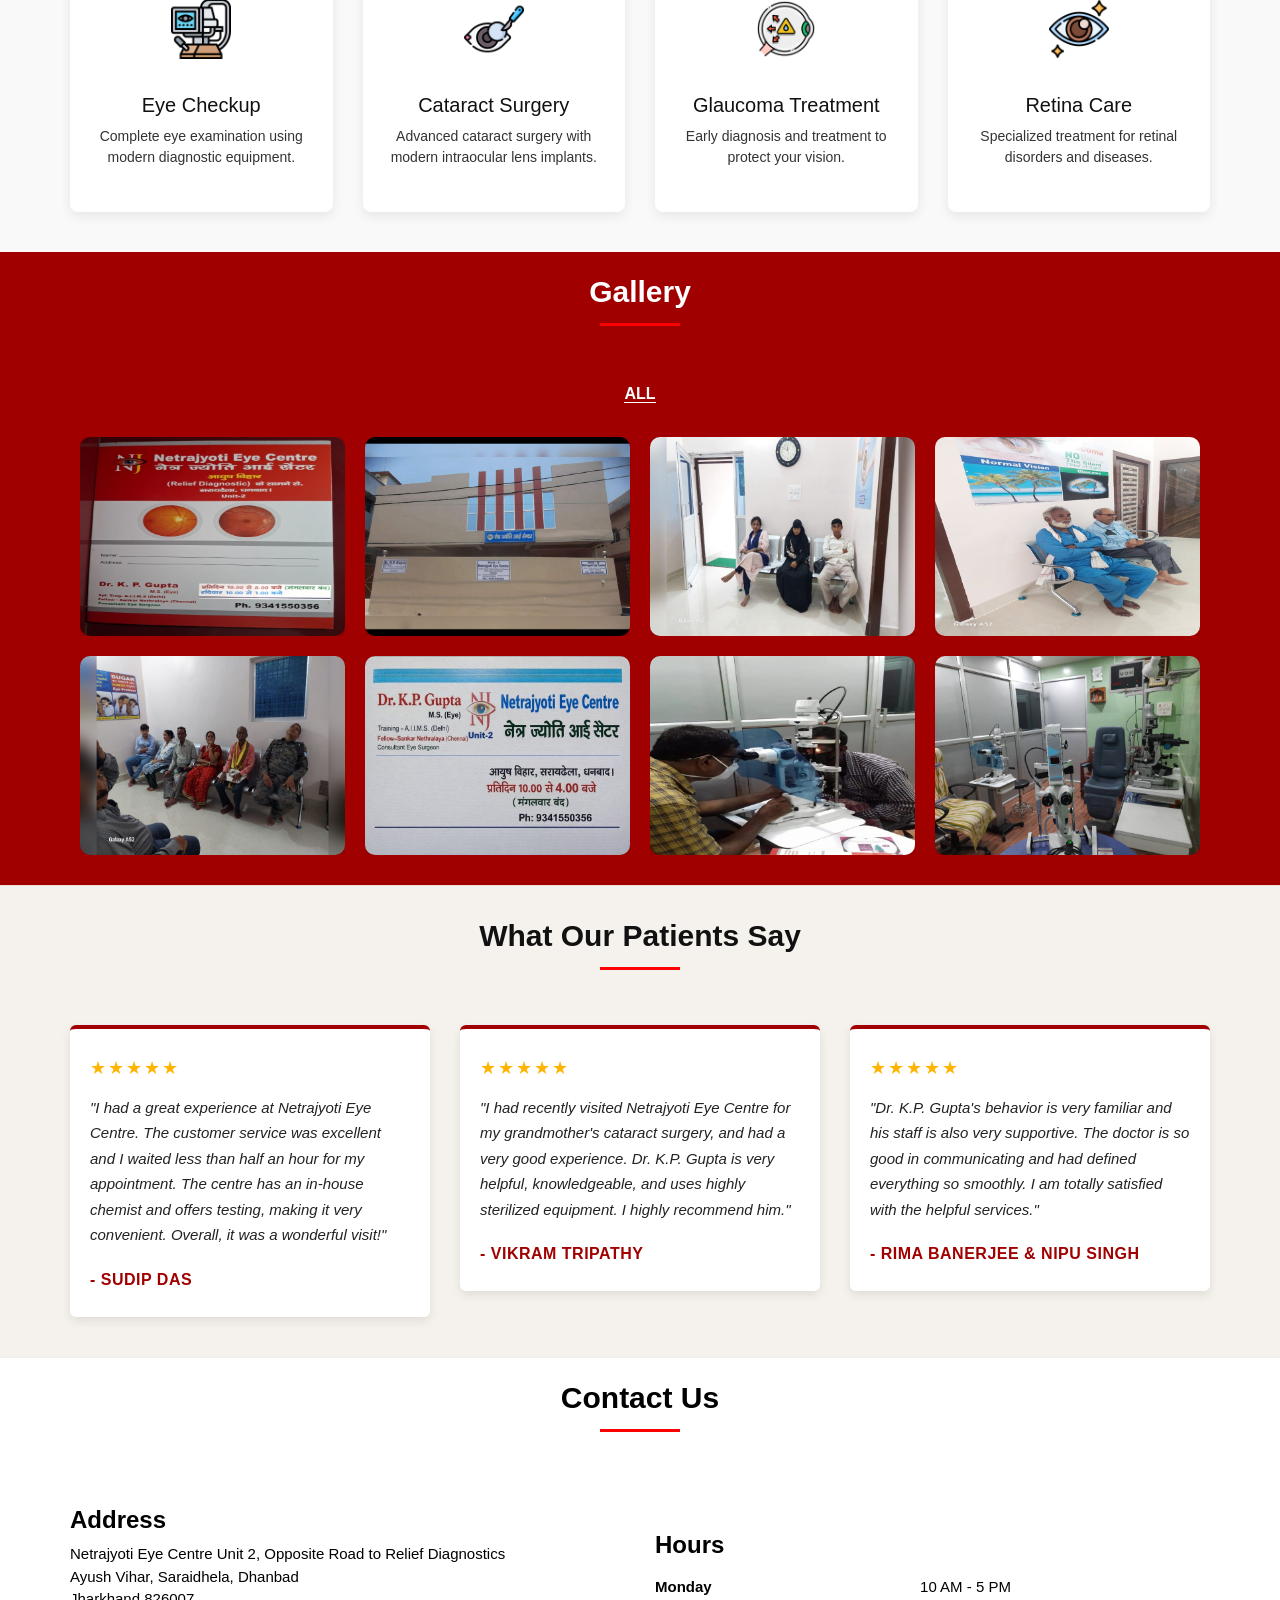
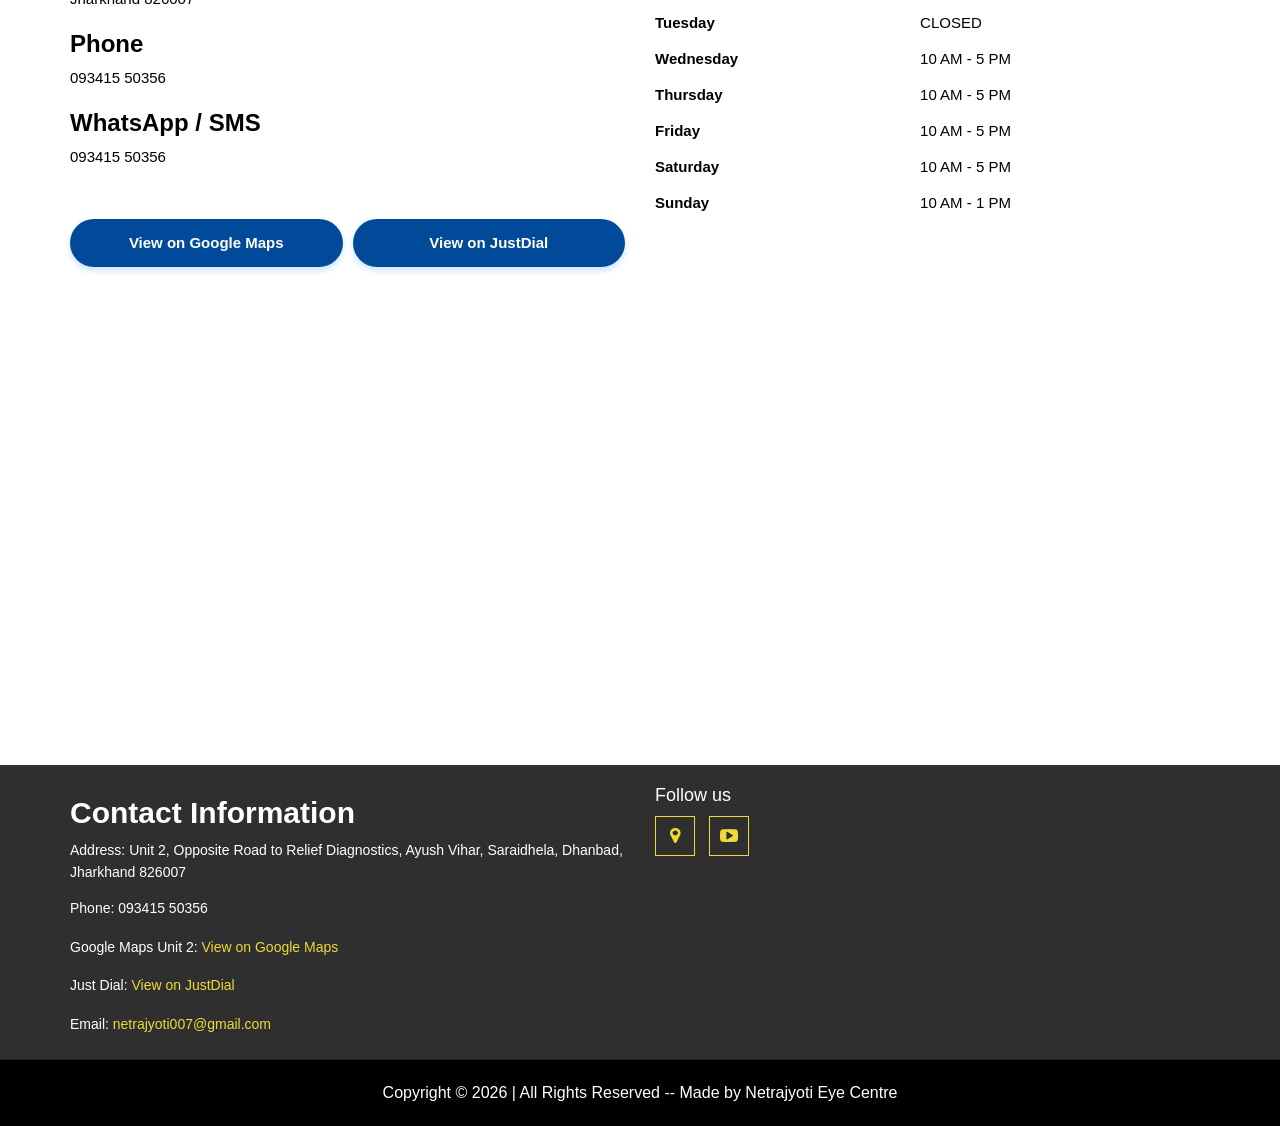
<file: old4_index.html>
<!doctype html>

<html lang="en-gb" class="no-js">

<head>
<meta charset="utf-8">
<meta name="viewport" content="width=device-width, initial-scale=1">

<meta http-equiv="X-UA-Compatible" content="IE=edge">

<title>Netrajyoti Eye Centre | Eye Doctor in Dhanbad | Cataract & Retina Care</title>

<!-- Favicon Configuration for Google Search and Browsers -->
<link rel="icon" type="image/png" sizes="192x192" href="images/logo/favicon.png">
<link rel="shortcut icon" href="images/logo/favicon.png">
<link rel="apple-touch-icon" href="images/logo/favicon.png">

<meta name="description" content="Netrajyoti Eye Centre in Dhanbad provides advanced eye care including cataract surgery, glaucoma treatment, retina care and complete eye checkup by Dr K.P. Gupta with 22+ years experience.">
<meta name="author" content="Netrajyoti Eye Centre">
<meta name="keywords" content="Eye doctor Dhanbad, cataract surgery Dhanbad, retina specialist Dhanbad, glaucoma treatment Dhanbad, eye clinic Jharkhand">
<meta property="og:title" content="Netrajyoti Eye Centre – Eye Doctor in Dhanbad">
<meta property="og:description" content="Advanced eye care including cataract surgery, retina care and glaucoma treatment in Dhanbad by Dr K.P. Gupta.">
<meta property="og:image" content="https://netrajyotieyecentre.org/images/logo/logo.png">
<meta property="og:url" content="https://netrajyotieyecentre.org">
<meta property="og:type" content="website">




<link rel="stylesheet" href="css/bootstrap.min.css" />
<link rel="stylesheet" type="text/css" href="css/isotope.css" media="screen" />
<link rel="stylesheet" href="js/fancybox/jquery.fancybox.css" type="text/css" media="screen" />
<link href="css/animate.css" rel="stylesheet" media="screen">
<!-- Owl Carousel Assets -->
<link href="js/owl-carousel/owl.carousel.css" rel="stylesheet">
<link rel="stylesheet" href="css/styles6.css" />
<!-- Font Awesome -->
<link href="font/css/font-awesome.min.css" rel="stylesheet">










<!-- SEO IMPROVEMENT -->
<script type="application/ld+json">
{
 "@context": "https://schema.org",
 "@type": "MedicalClinic",
 "name": "Netrajyoti Eye Centre",
 "image": "https://netrajyotieyecentre.org/images/logo/logo.png",
 "address": {
   "@type": "PostalAddress",
   "streetAddress": "Unit 2, Ayush Vihar, Saraidhela",
   "addressLocality": "Dhanbad",
   "addressRegion": "Jharkhand",
   "postalCode": "826007",
   "addressCountry": "India"
 },
 "telephone": "+91-9341550356",
 "medicalSpecialty": "Ophthalmology",
 "physician": {
   "@type": "Physician",
   "name": "Dr K.P. Gupta"
 }
}

</script>




</head>



<body>




<header class="custom-navbar">

<div class="container nav-container">

<!-- Logo -->
<div class="nav-logo">
<a href="#home">
<img src="images/logo/logo.png" alt="Netrajyoti Eye Centre">
</a>
</div>

<!-- Mobile Toggle -->
<div class="nav-toggle" id="navToggle">
<span></span>
<span></span>
<span></span>
</div>

<!-- Menu -->
<nav class="nav-menu" id="navMenu">
<ul>
<li><a href="#home">Home</a></li>
<li><a href="#aboutUs">About Us</a></li>
<li><a href="#services">Services</a></li>
<li><a href="#work">Gallery</a></li>
<!-- <li><a href="#testimonials">Testimonials</a></li> -->
<li><a href="#contactUs">Contact Us</a></li>
</ul>
</nav>

</div>

</header>  





<div id="top"></div>
<section id="home">
  <div class="banner-container"> <img src="images/main_images/Outside3.jpg" alt="banner" />
    <div class="container banner-content">
      <div class="hero-text animated fadeInDownBig">
        <!--<h1 class="responsive-headline" style="font-size: 40px;"><br/>
         <a href="#aboutUs" class="arrow-link"> <i class="fa fa-chevron-down"></i> </a> -->
         <div class="responsive-headline" style="font-size: 40px;"><br/>
         <a href="#aboutUs" class="arrow-link" aria-label="Scroll down to About Us section"> <i class="fa fa-chevron-down"></i> </a> 
        </div>
      </div> 
    </div>
  </div>
  <div class="container hero-text2">
    <div class="welcome-box ">
    <h1>Welcome To Netrajyoti Eye Centre</h1>
    <div class="welcome-divider"></div>
    </div>
  </div>
</section>



<section id="aboutUs" class="about-section">
<div class="container">

<div class="row align-items-center">

<!-- Image -->
<div class="col-md-6 col-sm-12 about-image">
<img src="images/main_images/Outside3.jpg" class="img-responsive" alt="Netrajyoti Eye Centre">
</div>

<!-- Text -->
<div class="col-md-6 col-sm-12 about-content">

<!-- <h2 class="about-title">About Netrajyoti Eye Centre</h2> -->
<h2 class="about-title">Eye Clinic in Dhanbad – Netrajyoti Eye Centre</h2>

<p>
Netrajyoti Eye Centre is a leading eye clinic in Dhanbad, Jharkhand, 
founded by <strong>Dr. K.P. Gupta</strong>, providing advanced ophthalmology 
services including cataract surgery, retina care and glaucoma treatment.
</p>


<p>
Dr. Gupta completed his <strong>M.S. from RIMS Ranchi</strong> and pursued 
advanced fellowship training at the prestigious 
<strong>Sankar Nethralaya, Chennai</strong>, along with specialized training 
at <strong>AIIMS New Delhi</strong>.
</p>

<p>
With more than <strong>22 years of experience in ophthalmology</strong>, 
the centre is dedicated to providing modern, affordable, and compassionate 
eye care services for patients of all ages.
</p>

<div class="about-highlights">
<div>✔ 22+ Years Experience</div>
<div>✔ 5000+ Advanced Eye Surgeries</div>
<div>✔ Modern Diagnostics Equipment</div>
<div>✔ Trusted Eye Care</div>
</div>

</div>
</div>

</div>
</section>




<section id="services" class="page-section services-section">
<div class="container">

<h2 class="text-center" id = "h2_in_services">Services</h2>
<!-- <p class="text-center service-subtitle">Comprehensive Eye Care for All Ages</p> -->

<div class="row services-grid">

<div class="col-md-3 col-sm-6">
<div class="service-card">
<img src="images/services/eye-test.png" alt="Eye checkup in Dhanbad">
<h3>Eye Checkup</h3>
<p>Complete eye examination using modern diagnostic equipment.</p>
</div>
</div>

<div class="col-md-3 col-sm-6">
<div class="service-card">
<img src="images/services/cataract.png" alt="Cataract surgery treatment in Dhanbad">
<h3>Cataract Surgery</h3>
<p>Advanced cataract surgery with modern intraocular lens implants.</p>
</div>
</div>

<div class="col-md-3 col-sm-6">
<div class="service-card">
<img src="images/services/glaucoma(1).png" alt="Glaucoma treatment in Dhanbad">
<h3>Glaucoma Treatment</h3>
<p>Early diagnosis and treatment to protect your vision.</p>
</div>
</div>

<div class="col-md-3 col-sm-6">
<div class="service-card">
<img src="images/services/eye-care.png" alt="Retina care treatment in Dhanbad">
<h3>Retina Care</h3>
<p>Specialized treatment for retinal disorders and diseases.</p>
</div>
</div>

</div>
</div>
</section>





<section id="work" class="page-section page">
  <div class="container text-center">
    <div class="heading">
      <h2>Gallery</h2>
      <!--<p>Lorem ipsum dolor sit amet, consectetur adipisicing elit. Culpa, alias enim placeat earum quos ab.</p> -->
    </div>
    <div class="row">
      <div class="col-md-12">
        <div id="portfolio">
          <ul class="filters list-inline">
            <li> <a class="active" data-filter="*" href="#">All</a> </li>
            <!-- 
            <li> <a data-filter=".photography" href="#">PIANO</a> </li>
            <li> <a data-filter=".branding" href="#">GUITAR</a> </li>
            <li> <a data-filter=".web" href="#">VIOLIN</a> </li>
            -->
          </ul>
          <ul class="items list-unstyled clearfix animated fadeInRight showing" data-animation="fadeInRight" style="position: relative; height: 438px;">

            <li class="item web" style="position: absolute; left: 877px; top: 219px;"> <a href="images/work/Catalogue55.jpg" class="fancybox"> <img src="images/work/Catalogue55.jpg" alt="">
              <div class="overlay"> <span>Expand</span> </div>
              </a> </li>

            <li class="item photography" style="position: absolute; left: 292px; top: 0px;"> <a href="images/work/Outside(2).jpg" class="fancybox"> <img src="images/work/Outside(2).jpg" alt="">
              <div class="overlay"> <span></span> </div>
              </a> </li>
            <li class="item branding" style="position: absolute; left: 585px; top: 0px;"> <a href="images/work/Waiting12.jpg" class="fancybox"> <img src="images/work/Waiting12.jpg" alt="">
              <div class="overlay"> <span></span> </div>
              </a> </li>
            <li class="item photography" style="position: absolute; left: 877px; top: 0px;"> <a href="images/work/Waiting11.jpg" class="fancybox"> <img src="images/work/Waiting11.jpg" alt="">
              <div class="overlay"> <span></span> </div>
              </a> </li>
            <li class="item photography" style="position: absolute; left: 0px; top: 219px;"> <a href="images/work/Waiting13.jpg" class="fancybox"> <img src="images/work/Waiting13.jpg" alt="">
              <div class="overlay"> <span></span> </div>
              </a> </li>
            <li class="item web" style="position: absolute; left: 292px; top: 219px;"> <a href="images/work/Doctor_1.jpg" class="fancybox"> <img src="images/work/Doctor_1.jpg" alt="">
              <div class="overlay"> <span></span> </div>
              </a> </li>
            <li class="item photography" style="position: absolute; left: 585px; top: 219px;"> <a href="images/work/Checkup22.jpeg" class="fancybox"> <img src="images/work/Checkup22.jpeg" alt="">
              <div class="overlay"> <span></span> </div>
              </a> </li>
            <li class="item web" style="position: absolute; left: 877px; top: 219px;"> <a href="images/work/instrument22.jpg" class="fancybox"> <img src="images/work/instrument22.jpg" alt="">
              <div class="overlay"> <span></span> </div>
              </a> </li>
            
             
              
          </ul>
        </div>
      </div>
    </div>
  </div>
</section>







<!-- ==============================================
     TESTIMONIALS SECTION 
     ============================================== -->
<section id="testimonials" class="page-section testimonials-section">
  <div class="container">
    
    <div class="heading text-center">
      <h2 style="color: #111;">What Our Patients Say</h2>

    </div>
    
    <div class="row">
      <!-- Testimonial 1 - From Justdial -->
      <div class="col-md-4 col-sm-12">
        <div class="testimonial-card">
          <div class="stars">★★★★★</div>
          <p class="quote">"I had a great experience at Netrajyoti Eye Centre. The customer service was excellent and I waited less than half an hour for my appointment. The centre has an in-house chemist and offers testing, making it very convenient. Overall, it was a wonderful visit!"</p>
          <p class="patient-name">- Sudip Das</p>
        </div>
      </div>
      
      <!-- Testimonial 2 - From Justdial / Google -->
      <div class="col-md-4 col-sm-12">
        <div class="testimonial-card">
          <div class="stars">★★★★★</div>
          <p class="quote">"I had recently visited Netrajyoti Eye Centre for my grandmother's cataract surgery, and had a very good experience. Dr. K.P. Gupta is very helpful, knowledgeable, and uses highly sterilized equipment. I highly recommend him."</p>
          <p class="patient-name">- Vikram Tripathy</p>
        </div>
      </div>
      
      <!-- Testimonial 3 - From Justdial -->
      <div class="col-md-4 col-sm-12">
        <div class="testimonial-card">
          <div class="stars">★★★★★</div>
          <p class="quote">"Dr. K.P. Gupta's behavior is very familiar and his staff is also very supportive. The doctor is so good in communicating and had defined everything so smoothly. I am totally satisfied with the helpful services."</p>
          <p class="patient-name">- Rima Banerjee & Nipu Singh</p>
        </div>
      </div>
    </div>

  </div>
</section>




















<!--
<section id="plans" class="page-section">
  <div class="container">
    <div class="heading text-center"> 
      
      <h2>Our Plans</h2>
      <p>At lorem Ipsum available, but the majority have suffered alteration in some form by injected humour.</p>
    </div>
    <div class="row flat">
      <div class="col-lg-3 col-md-3 col-xs-12">
        <ul class="plan plan1">
          <li class="plan-name">Basic </li>
          <li class="plan-price"> <strong>$29</strong> / month </li>
          <li> <strong>5GB</strong> Storage </li>
          <li> <strong>1GB</strong> RAM </li>
          <li> <strong>400GB</strong> Bandwidth </li>
          <li> <strong>10</strong> Email Address </li>
          <li> <strong>Forum</strong> Support </li>
          <li class="plan-action"> <a href="#" class="btn btn-danger btn-lg">Signup</a> </li>
        </ul>
      </div>
      <div class="col-lg-3 col-md-3 col-xs-12">
        <ul class="plan plan2 featured">
          <li class="plan-name">Standard </li>
          <li class="plan-price"> <strong>$39</strong> / month </li>
          <li> <strong>5GB</strong> Storage </li>
          <li> <strong>1GB</strong> RAM </li>
          <li> <strong>400GB</strong> Bandwidth </li>
          <li> <strong>10</strong> Email Address </li>
          <li> <strong>Forum</strong> Support </li>
          <li class="plan-action"> <a href="#" class="btn btn-danger btn-lg">Signup</a> </li>
        </ul>
      </div>
      <div class="col-lg-3 col-md-3 col-xs-12">
        <ul class="plan plan3">
          <li class="plan-name">Advanced </li>
          <li class="plan-price"> <strong>$199</strong> / month </li>
          <li> <strong>50GB</strong> Storage </li>
          <li> <strong>8GB</strong> RAM </li>
          <li> <strong>1024GB</strong> Bandwidth </li>
          <li> <strong>Unlimited</strong> Email Address </li>
          <li> <strong>Forum</strong> Support </li>
          <li class="plan-action"> <a href="#" class="btn btn-danger btn-lg">Signup</a> </li>
        </ul>
      </div>
      <div class="col-lg-3 col-md-3 col-xs-12">
        <ul class="plan plan4">
          <li class="plan-name">Mighty </li>
          <li class="plan-price"> <strong>$999</strong> / month </li>
          <li> <strong>50GB</strong> Storage </li>
          <li> <strong>8GB</strong> RAM </li>
          <li> <strong>1024GB</strong> Bandwidth </li>
          <li> <strong>Unlimited</strong> Email Address </li>
          <li> <strong>Forum</strong> Support </li>
          <li class="plan-action"> <a href="#" class="btn btn-danger btn-lg">Signup</a> </li>
        </ul>
      </div>
    </div>
  </div>
</section>
-->




<!-- original cntact us
<section id="contactUs" class="contact-parlex">
  <div class="parlex-back">
    <div class="container">
      <div class="row">
        <div class="heading text-center"> 
          
          <h2>Contact Us</h2>
          <p>There are many variations of passages of Lorem Ipsum available, but the majority have suffered.</p>
        </div>
      </div>
      <div class="row mrgn30">
        <form method="post" action="" id="contactfrm" role="form">
          <div class="col-sm-12">
            <div class="form-group">
              <label for="name">Name</label>
              <input type="text" class="form-control" name="name" id="name" placeholder="Enter name" title="Please enter your name (at least 2 characters)">
            </div>
            <div class="form-group">
              <label for="email">Email</label>
              <input type="email" class="form-control" name="email" id="email" placeholder="Enter email" title="Please enter a valid email address">
            </div>
            <div class="form-group">
              <label for="comments">Comments</label>
              <textarea name="comment" class="form-control" id="comments" cols="3" rows="5" placeholder="Enter your message…" title="Please enter your message (at least 10 characters)"></textarea>
              <button name="submit" type="submit" class="btn btn-lg btn-primary" id="submit">Submit</button>
            </div>
            <div class="result"></div>
          </div>
        </form>
      </div>
    </div>
     
  </div>
</section>
-->

<section id="contactUs" class="page-section">
  <div class="container">

    <div class="heading text-center">
      <h2>Contact Us</h2>
    </div>

    <div class="row">

      <!-- Contact Details -->
      <div class="col-md-6 col-sm-12">

        <h3>Address</h3>
        <p>
        Netrajyoti Eye Centre Unit 2, Opposite Road to Relief Diagnostics<br>
        Ayush Vihar, Saraidhela, Dhanbad<br>
        Jharkhand 826007
        </p>

        <h3>Phone</h3>
        <p>
        <a href="tel:09341550356">093415 50356</a>
        </p>

        <h3>WhatsApp / SMS</h3>
        <p>
        <a href="https://wa.me/919341550356">093415 50356</a>
        </p>

        <br>
        <div class="contact-buttons">

          <a href="https://maps.app.goo.gl/edJSqo6UVj1cQSoM8" class="btn-color1" target="_blank" rel="noopener noreferrer">View on Google Maps</a>
          <a href="https://www.justdial.com/Dhanbad/Dr-K-P-Gupta-Netrajyoti-Eye-Centre-Opposite-To-Relief-Diagnostic-Centre-Saraidhela/9999PX326-X326-210508113516-I9E5_BZDET" class="btn-color1" target="_blank" rel="noopener noreferrer">View on JustDial</a>
          <!-- <a href="https://maps.app.goo.gl/edJSqo6UVj1cQSoM8" class="btn-color1" target="_blank" rel="noopener noreferrer">View on Google Maps</a>
          <a href="https://jsdl.in/DT-99JQL6DYL1B" class="btn-color1" target="_blank" rel="noopener noreferrer">View on JustDial</a> -->
        </div>
      </div>

      <br>

      <!-- Opening Hours -->
      <div class="col-md-6 col-sm-12">

        <h3>Hours</h3>

        <table class="hours-table">
          <tr><td><strong>Monday</strong></td><td>10 AM - 5 PM</td></tr>
          <tr><td><strong>Tuesday</strong></td><td>CLOSED</td></tr>
          <tr><td><strong>Wednesday</strong></td><td>10 AM - 5 PM</td></tr>
          <tr><td><strong>Thursday</strong></td><td>10 AM - 5 PM</td></tr>
          <tr><td><strong>Friday</strong></td><td>10 AM - 5 PM</td></tr>
          <tr><td><strong>Saturday</strong></td><td>10 AM - 5 PM</td></tr>
          <tr><td><strong>Sunday</strong></td><td>10 AM - 1 PM</td></tr>
        </table>

      </div>

    </div>



  </div>

  <div class="container-fluid">
    <div class="map-container">
      <iframe 
      src="https://www.google.com/maps/embed?pb=!1m18!1m12!1m3!1d3649.9267289608697!2d86.4658376!3d23.8212044!2m3!1f0!2f0!3f0!3m2!1i1024!2i768!4f13.1!3m3!1m2!1s0x39f6bbdbc8375dbb%3A0x7f5ccf3ce8300280!2sNetrajyoti%20Eye%20Centre%20-%20Unit%202!5e0!3m2!1sen!2sin!4v1773748412530!5m2!1sen!2sin"
      style="border:0;" 
      allowfullscreen="" 
      loading="lazy">
      </iframe>
    </div>
  </div>
</section>









<footer>
<div class="container" >
        <div class="row">
            <div class="col-md-6">
            	<div class="col">
                   <h2>Contact Information</h2>
                   <ul>
                        <li>Address: Unit 2, Opposite Road to Relief Diagnostics, Ayush Vihar, Saraidhela, Dhanbad, Jharkhand 826007</li>
                        <li>Phone: <a href="tel:09341550356" style="color: #fff">093415 50356</a></li>
                        <!-- <li>Google Maps Unit 2: <a href="https://maps.app.goo.gl/edJSqo6UVj1cQSoM8" title="Google Maps">View on Google Maps</a></li>
                        <li>Google Maps Unit 1: <a href="https://maps.app.goo.gl/At7mNfai8uXTB6nQA" title="Google Maps">View on Google Maps</a></li> -->
                        <li>Google Maps Unit 2: <a href="https://maps.app.goo.gl/edJSqo6UVj1cQSoM8" title="Google Maps" target="_blank" rel="noopener noreferrer">View on Google Maps</a></li>
                        <li>Just Dial: <a href="https://www.justdial.com/Dhanbad/Dr-K-P-Gupta-Netrajyoti-Eye-Centre-Opposite-To-Relief-Diagnostic-Centre-Saraidhela/9999PX326-X326-210508113516-I9E5_BZDET" title="Just Dial" target="_blank" rel="noopener noreferrer">View on JustDial</a></li>
                        <li>Email: <a class="email-protect">netraj<span class="hide">c1</span>yoti007@gmail<span class="hide">xyz</span>.com</a></li>
                    </ul>
                 </div>
            </div>
            <!-- Mailing list removed
            <div class="col-md-3"> 
            	<div class="col">
              
                    <h4>Mailing list</h4>
                    <p>Lorem ipsum dolor sit amet, ea eum labitur scsstie percipitoleat.</p>
                    <form class="form-inline">
                        <div class="input-group">
                            <input type="text" class="form-control" placeholder="Your email address...">
                            <span class="input-group-btn">
                                <button class="btn" type="button">Go!</button>
                            </span>
                        </div>
                    </form>
                </div>
            </div>
          -->
            <div class="col-md-3">
            	<div class="col col-social-icons">
                    <h4>Follow us</h4>
                    <!-- <a href="https://maps.app.goo.gl/edJSqo6UVj1cQSoM8"><i class="fa fa-map-marker"></i></a>
                    <a href="https://jsdl.in/DT-99JQL6DYL1B"><i class="fa fa-youtube-play"></i></a> -->
                    <a href="https://maps.app.goo.gl/edJSqo6UVj1cQSoM8" target="_blank" rel="noopener noreferrer" aria-label="View on Google Maps"><i class="fa fa-map-marker"></i></a>
                    <a href="https://www.justdial.com/Dhanbad/Dr-K-P-Gupta-Netrajyoti-Eye-Centre-Opposite-To-Relief-Diagnostic-Centre-Saraidhela/9999PX326-X326-210508113516-I9E5_BZDET" target="_blank" rel="noopener noreferrer" aria-label="View on Just Dial"><i class="fa fa-youtube-play"></i></a>
                    <!--
                    <a href="#"><i class="fa fa-flickr"></i></a>
                    <a href="#"><i class="fa fa-linkedin"></i></a>
                    <a href="#"><i class="fa fa-twitter"></i></a>
                    <a href="#"><i class="fa fa-skype"></i></a>
                    <a href="#"><i class="fa fa-pinterest"></i></a>
                     -->
                </div>
            </div>
              <!-- latest news removed
             <div class="col-md-3">
             	<div class="col">
                    <h4>Latest News</h4>
                    <p>
                    Lorem ipsum dolor labitur scsstie per sit amet, ea eum labitur scsstie percipitoleat.
                    <br><br>
                    <a href="#" class="btn">Get Mores!</a>
                    </p>
                </div>
            </div>
          -->
        </div>
         
    </div>
    
</footer>
<!--/.page-section-->
<section class="copyright">
  <div class="container">
    <div class="row">
      <div class="col-sm-12 text-center"> Copyright &copy; 2026 | All Rights Reserved -- Made by Netrajyoti Eye Centre</div>
    </div>
    <!-- / .row --> 
  </div>
</section>
<a href="#top" class="topHome"><i class="fa fa-chevron-up fa-2x"></i></a>





<script>
const toggle = document.getElementById("navToggle");
const menu = document.getElementById("navMenu");

toggle.addEventListener("click", function(event) {
    event.stopPropagation();
    menu.classList.toggle("active");
    toggle.classList.toggle("active");
});

menu.addEventListener("click", function(event) {
    event.stopPropagation();

    if (event.target.tagName === "A") {
        menu.classList.remove("active");
        toggle.classList.remove("active");
    }
});

document.addEventListener("click", function() {
    menu.classList.remove("active");
    toggle.classList.remove("active");
});
</script>



<script src="js/modernizr-latest.js"></script> 
<script src="js/jquery-1.8.2.min.js" type="text/javascript"></script> 
<script src="js/bootstrap.min.js" type="text/javascript"></script> 
<script src="js/jquery.isotope.min.js" type="text/javascript"></script> 
<script src="js/fancybox/jquery.fancybox.pack.js" type="text/javascript"></script> 
<script src="js/jquery.nav.js" type="text/javascript"></script> 
<script src="js/jquery.fittext.js"></script> 
<script src="js/waypoints.js"></script> 
<script src="js/custom.js" type="text/javascript"></script> 
<script src="js/owl-carousel/owl.carousel.js"></script>


</body>
</html>
</file>
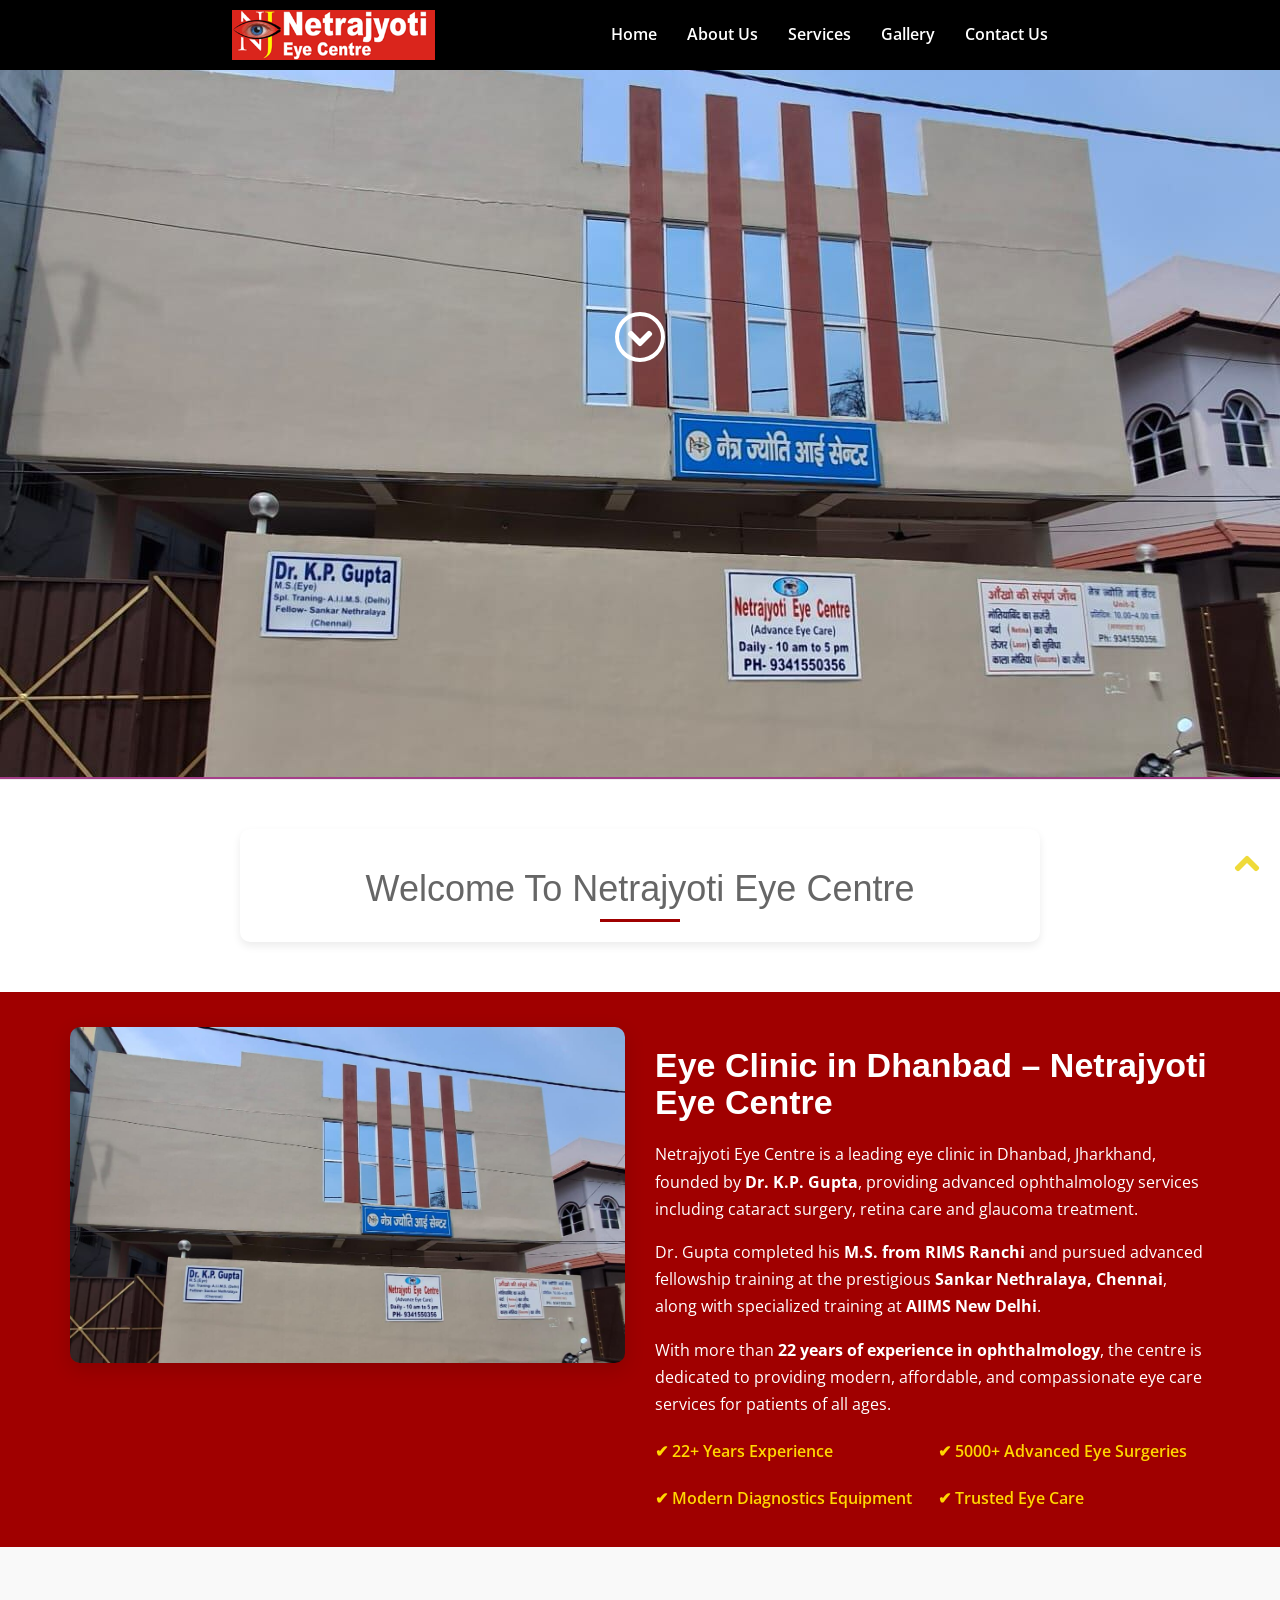
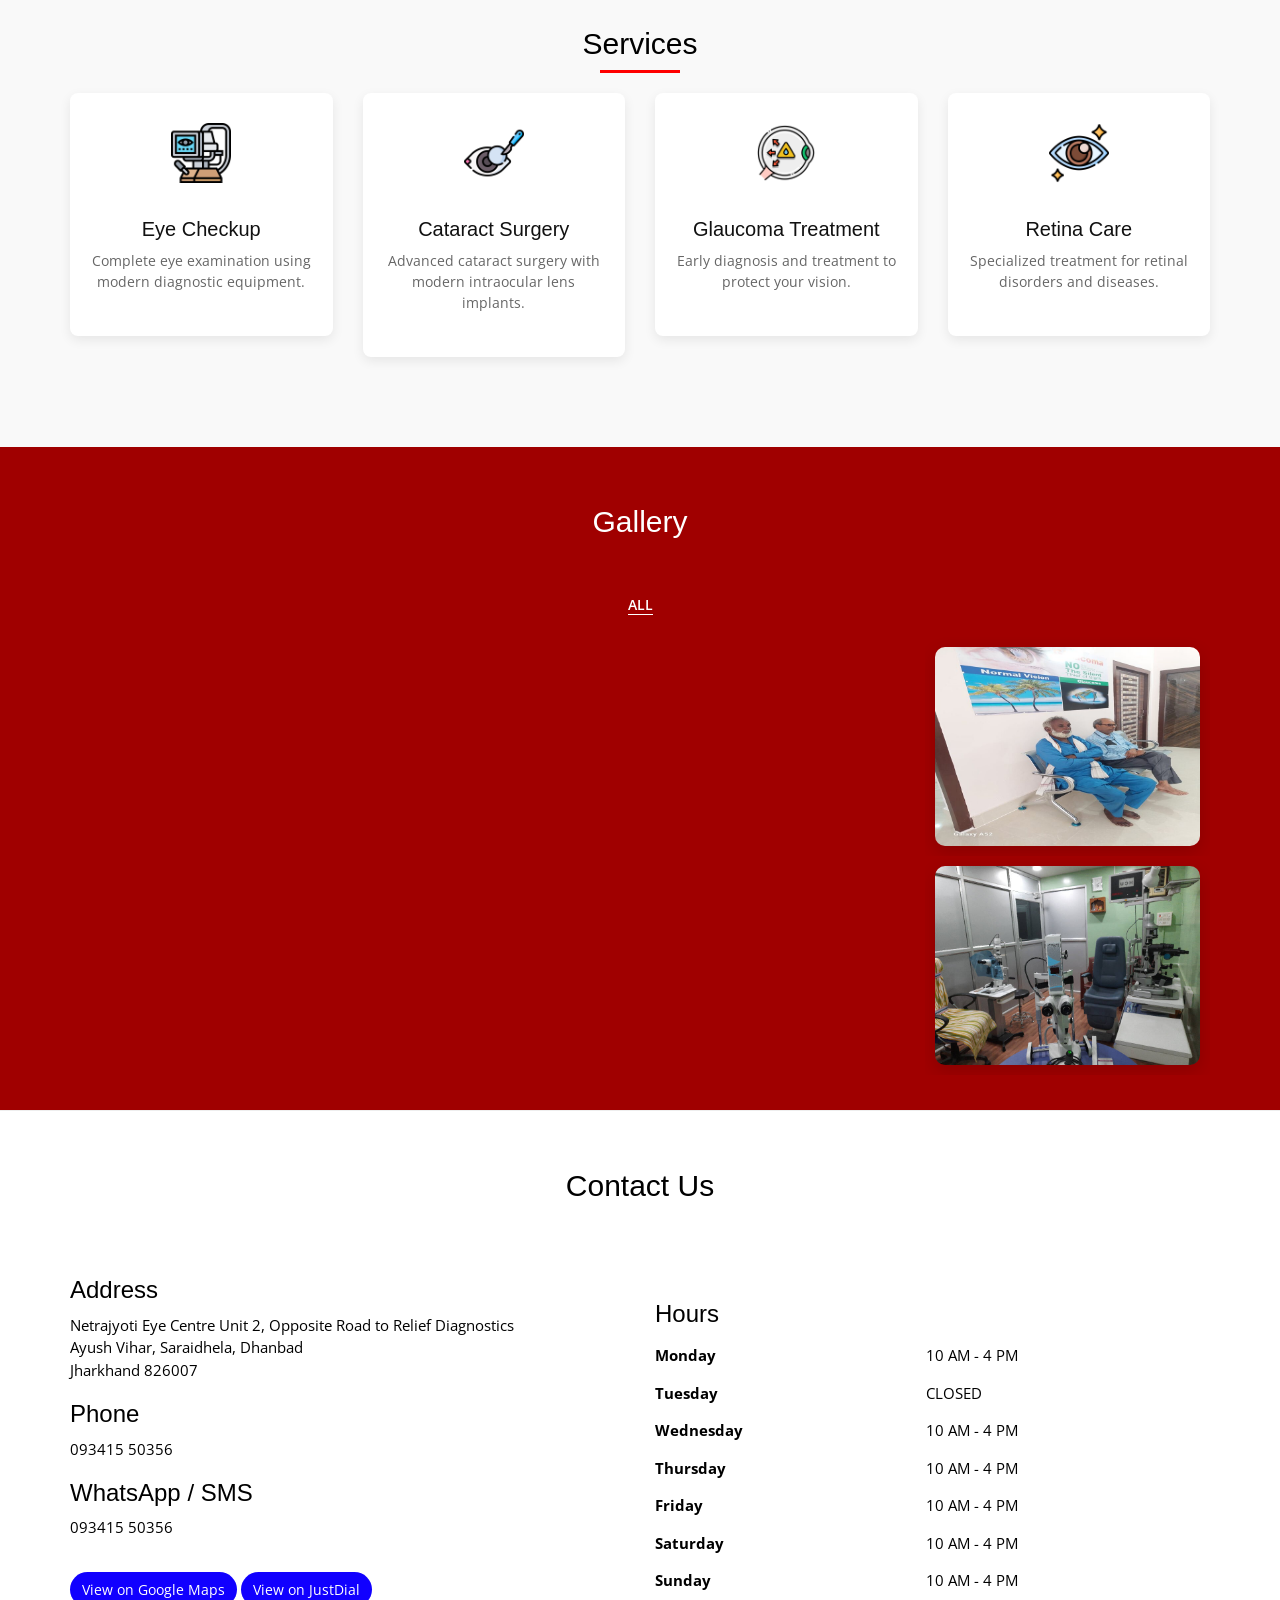
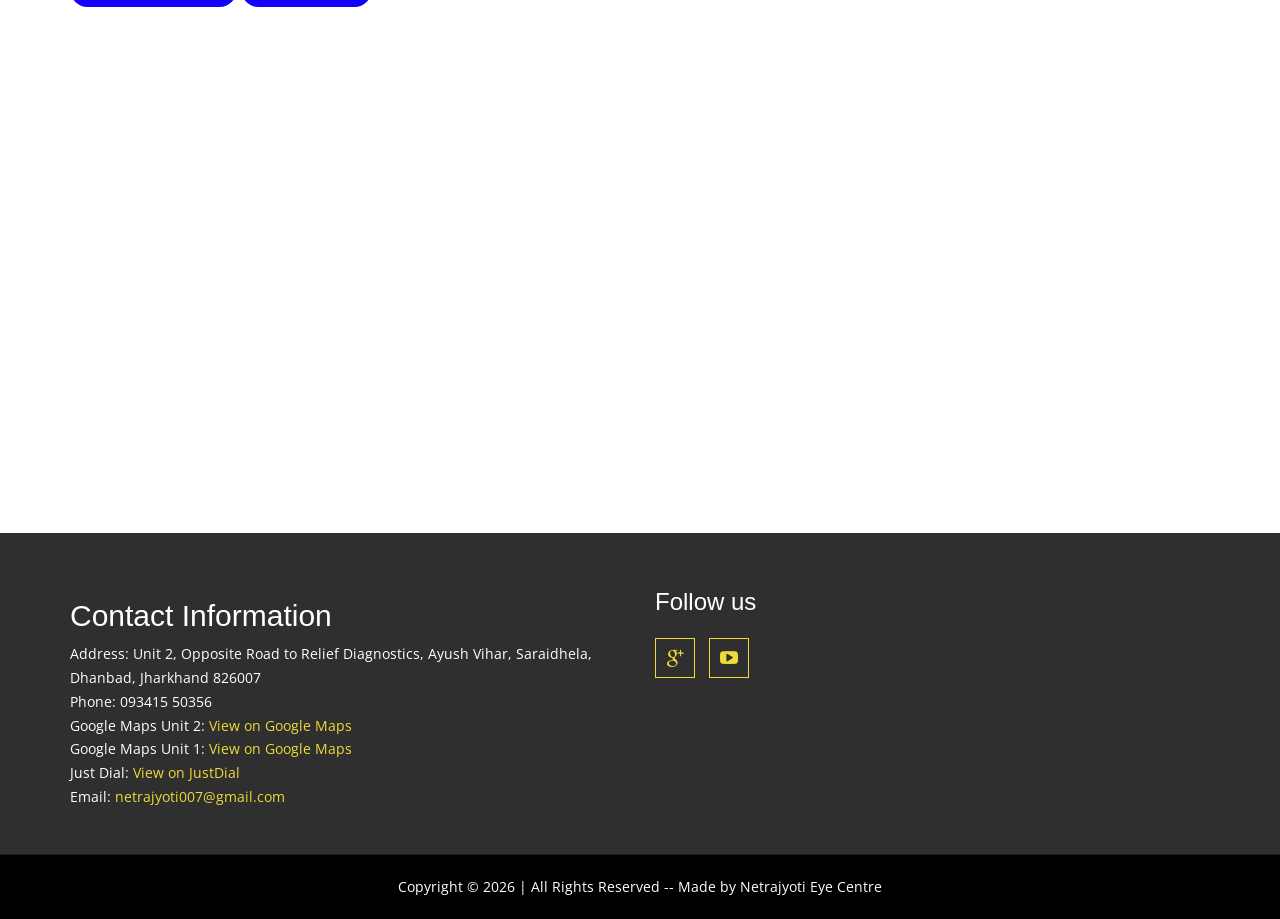
<file: old_index_old.html>
<!doctype html>
<!--[if IE 7 ]>    <html lang="en-gb" class="isie ie7 oldie no-js"> <![endif]-->
<!--[if IE 8 ]>    <html lang="en-gb" class="isie ie8 oldie no-js"> <![endif]-->
<!--[if IE 9 ]>    <html lang="en-gb" class="isie ie9 no-js"> <![endif]-->
<!--[if (gt IE 9)|!(IE)]><!-->
<html lang="en-gb" class="no-js">
<!--<![endif]-->
<head>
<meta charset="utf-8">
<meta name="viewport" content="width=device-width, initial-scale=1, maximum-scale=1">
<!--[if lt IE 9]> 
    <meta http-equiv="X-UA-Compatible" content="IE=edge,chrome=1">
    <![endif]-->
<title>Netrajyoti Eye Centre | Eye Doctor in Dhanbad | Cataract & Retina Care</title>
<meta name="description" content="Netrajyoti Eye Centre in Dhanbad provides advanced eye care including cataract surgery, glaucoma treatment, retina care and complete eye checkup by Dr K.P. Gupta with 22+ years experience.">
<meta name="author" content="Netrajyoti Eye Centre">
<meta name="keywords" content="Eye doctor Dhanbad, cataract surgery Dhanbad, retina specialist Dhanbad, glaucoma treatment Dhanbad, eye clinic Jharkhand">
<meta property="og:title" content="Netrajyoti Eye Centre – Eye Doctor in Dhanbad">
<meta property="og:description" content="Advanced eye care including cataract surgery, retina care and glaucoma treatment in Dhanbad by Dr K.P. Gupta.">
<meta property="og:image" content="https://netrajyotieyecentre.org/images/logo/logo.png">
<meta property="og:url" content="https://netrajyotieyecentre.org">
<meta property="og:type" content="website">

<!--[if lt IE 9]>
        <script src="http://html5shim.googlecode.com/svn/trunk/html5.js"></script>
    <![endif]-->

<link rel="stylesheet" href="css/bootstrap.min.css" />
<link rel="stylesheet" type="text/css" href="css/isotope.css" media="screen" />
<link rel="stylesheet" href="js/fancybox/jquery.fancybox.css" type="text/css" media="screen" />
<link href="css/animate.css" rel="stylesheet" media="screen">
<!-- Owl Carousel Assets -->
<link href="js/owl-carousel/owl.carousel.css" rel="stylesheet">
<link rel="stylesheet" href="css/styles.css" />
<!-- Font Awesome -->
<link href="font/css/font-awesome.min.css" rel="stylesheet">


<!-- SEO IMPROVEMENT -->
<script type="application/ld+json">
{
 "@context": "https://schema.org",
 "@type": "MedicalClinic",
 "name": "Netrajyoti Eye Centre",
 "image": "https://netrajyotieyecentre.org/images/logo/logo.png",
 "address": {
   "@type": "PostalAddress",
   "streetAddress": "Unit 2, Ayush Vihar, Saraidhela",
   "addressLocality": "Dhanbad",
   "addressRegion": "Jharkhand",
   "postalCode": "826007",
   "addressCountry": "India"
 },
 "telephone": "+91-9341550356",
 "medicalSpecialty": "Ophthalmology",
 "physician": {
   "@type": "Physician",
   "name": "Dr K.P. Gupta"
 }
}

</script>


</head>



<body>




<header class="custom-navbar">

<div class="container nav-container">

<!-- Logo -->
<div class="nav-logo">
<a href="#home">
<img src="images/logo/logo.png" alt="Netrajyoti Eye Centre">
</a>
</div>

<!-- Mobile Toggle -->
<div class="nav-toggle" id="navToggle">
<span></span>
<span></span>
<span></span>
</div>

<!-- Menu -->
<nav class="nav-menu" id="navMenu">
<ul>
<li><a href="#home">Home</a></li>
<li><a href="#aboutUs">About Us</a></li>
<li><a href="#services">Services</a></li>
<li><a href="#work">Gallery</a></li>
<li><a href="#contactUs">Contact Us</a></li>
</ul>
</nav>

</div>

</header>  





<div id="top"></div>
<section id="home">
  <div class="banner-container"> <img src="images/main_images/Outside3.jpg" alt="banner" />
    <div class="container banner-content">
      <div class="hero-text animated fadeInDownBig">
        <h1 class="responsive-headline" style="font-size: 40px;"><br/>
         <a href="#aboutUs" class="arrow-link"> <i class="fa fa-chevron-down"></i> </a> 
      </div> 
    </div>
  </div>
  <div class="container hero-text2">
    <div class="welcome-box ">
    <h1>Welcome To Netrajyoti Eye Centre</h1>
    <div class="welcome-divider"></div>
    </div>
  </div>
</section>



<section id="aboutUs" class="about-section">
<div class="container">

<div class="row align-items-center">

<!-- Image -->
<div class="col-md-6 col-sm-12 about-image">
<img src="images/main_images/Outside3.jpg" class="img-responsive" alt="Netrajyoti Eye Centre">
</div>

<!-- Text -->
<div class="col-md-6 col-sm-12 about-content">

<!-- <h2 class="about-title">About Netrajyoti Eye Centre</h2> -->
<h2 class="about-title">Eye Clinic in Dhanbad – Netrajyoti Eye Centre</h2>

<p>
Netrajyoti Eye Centre is a leading eye clinic in Dhanbad, Jharkhand, 
founded by <strong>Dr. K.P. Gupta</strong>, providing advanced ophthalmology 
services including cataract surgery, retina care and glaucoma treatment.
</p>


<p>
Dr. Gupta completed his <strong>M.S. from RIMS Ranchi</strong> and pursued 
advanced fellowship training at the prestigious 
<strong>Sankar Nethralaya, Chennai</strong>, along with specialized training 
at <strong>AIIMS New Delhi</strong>.
</p>

<p>
With more than <strong>22 years of experience in ophthalmology</strong>, 
the centre is dedicated to providing modern, affordable, and compassionate 
eye care services for patients of all ages.
</p>

<div class="about-highlights">
<div>✔ 22+ Years Experience</div>
<div>✔ 5000+ Advanced Eye Surgeries</div>
<div>✔ Modern Diagnostics Equipment</div>
<div>✔ Trusted Eye Care</div>
</div>

</div>
</div>

</div>
</section>




<section id="services" class="page-section services-section">
<div class="container">

<h2 class="text-center" id = "h2_in_services">Services</h2>
<!-- <p class="text-center service-subtitle">Comprehensive Eye Care for All Ages</p> -->

<div class="row services-grid">

<div class="col-md-3 col-sm-6">
<div class="service-card">
<img src="images/services/eye-test.png" alt="Eye checkup in Dhanbad">
<h3>Eye Checkup</h3>
<p>Complete eye examination using modern diagnostic equipment.</p>
</div>
</div>

<div class="col-md-3 col-sm-6">
<div class="service-card">
<img src="images/services/cataract.png" alt="Cataract surgery treatment in Dhanbad">
<h3>Cataract Surgery</h3>
<p>Advanced cataract surgery with modern intraocular lens implants.</p>
</div>
</div>

<div class="col-md-3 col-sm-6">
<div class="service-card">
<img src="images/services/glaucoma(1).png" alt="Glaucoma treatment in Dhanbad">
<h3>Glaucoma Treatment</h3>
<p>Early diagnosis and treatment to protect your vision.</p>
</div>
</div>

<div class="col-md-3 col-sm-6">
<div class="service-card">
<img src="images/services/eye-care.png" alt="Retina care treatment in Dhanbad">
<h3>Retina Care</h3>
<p>Specialized treatment for retinal disorders and diseases.</p>
</div>
</div>

</div>
</div>
</section>








<section id="work" class="page-section page">
  <div class="container text-center">
    <div class="heading">
      <h2>Gallery</h2>
      <!--<p>Lorem ipsum dolor sit amet, consectetur adipisicing elit. Culpa, alias enim placeat earum quos ab.</p> -->
    </div>
    <div class="row">
      <div class="col-md-12">
        <div id="portfolio">
          <ul class="filters list-inline">
            <li> <a class="active" data-filter="*" href="#">All</a> </li>
            <!-- 
            <li> <a data-filter=".photography" href="#">PIANO</a> </li>
            <li> <a data-filter=".branding" href="#">GUITAR</a> </li>
            <li> <a data-filter=".web" href="#">VIOLIN</a> </li>
            -->
          </ul>
          <ul class="items list-unstyled clearfix animated fadeInRight showing" data-animation="fadeInRight" style="position: relative; height: 438px;">

            <li class="item web" style="position: absolute; left: 877px; top: 219px;"> <a href="images/work/Catalogue44.jpeg" class="fancybox"> <img src="images/work/Catalogue44.jpeg" alt="">
              <div class="overlay"> <span>Expand</span> </div>
              </a> </li>

            <li class="item photography" style="position: absolute; left: 292px; top: 0px;"> <a href="images/work/Outside(2).jpg" class="fancybox"> <img src="images/work/Outside(2).jpg" alt="">
              <div class="overlay"> <span></span> </div>
              </a> </li>
            <li class="item branding" style="position: absolute; left: 585px; top: 0px;"> <a href="images/work/Waiting12.jpg" class="fancybox"> <img src="images/work/Waiting12.jpg" alt="">
              <div class="overlay"> <span></span> </div>
              </a> </li>
            <li class="item photography" style="position: absolute; left: 877px; top: 0px;"> <a href="images/work/Waiting11.jpg" class="fancybox"> <img src="images/work/Waiting11.jpg" alt="">
              <div class="overlay"> <span></span> </div>
              </a> </li>
            <li class="item photography" style="position: absolute; left: 0px; top: 219px;"> <a href="images/work/Waiting13.jpg" class="fancybox"> <img src="images/work/Waiting13.jpg" alt="">
              <div class="overlay"> <span></span> </div>
              </a> </li>
            <li class="item web" style="position: absolute; left: 292px; top: 219px;"> <a href="images/work/Doctor_1.jpg" class="fancybox"> <img src="images/work/Doctor_1.jpg" alt="">
              <div class="overlay"> <span></span> </div>
              </a> </li>
            <li class="item photography" style="position: absolute; left: 585px; top: 219px;"> <a href="images/work/Checkup22.jpeg" class="fancybox"> <img src="images/work/Checkup22.jpeg" alt="">
              <div class="overlay"> <span></span> </div>
              </a> </li>
            <li class="item web" style="position: absolute; left: 877px; top: 219px;"> <a href="images/work/instrument22.jpg" class="fancybox"> <img src="images/work/instrument22.jpg" alt="">
              <div class="overlay"> <span></span> </div>
              </a> </li>
            
             
              
          </ul>
        </div>
      </div>
    </div>
  </div>
</section>
<!--
<section id="plans" class="page-section">
  <div class="container">
    <div class="heading text-center"> 
      
      <h2>Our Plans</h2>
      <p>At lorem Ipsum available, but the majority have suffered alteration in some form by injected humour.</p>
    </div>
    <div class="row flat">
      <div class="col-lg-3 col-md-3 col-xs-12">
        <ul class="plan plan1">
          <li class="plan-name">Basic </li>
          <li class="plan-price"> <strong>$29</strong> / month </li>
          <li> <strong>5GB</strong> Storage </li>
          <li> <strong>1GB</strong> RAM </li>
          <li> <strong>400GB</strong> Bandwidth </li>
          <li> <strong>10</strong> Email Address </li>
          <li> <strong>Forum</strong> Support </li>
          <li class="plan-action"> <a href="#" class="btn btn-danger btn-lg">Signup</a> </li>
        </ul>
      </div>
      <div class="col-lg-3 col-md-3 col-xs-12">
        <ul class="plan plan2 featured">
          <li class="plan-name">Standard </li>
          <li class="plan-price"> <strong>$39</strong> / month </li>
          <li> <strong>5GB</strong> Storage </li>
          <li> <strong>1GB</strong> RAM </li>
          <li> <strong>400GB</strong> Bandwidth </li>
          <li> <strong>10</strong> Email Address </li>
          <li> <strong>Forum</strong> Support </li>
          <li class="plan-action"> <a href="#" class="btn btn-danger btn-lg">Signup</a> </li>
        </ul>
      </div>
      <div class="col-lg-3 col-md-3 col-xs-12">
        <ul class="plan plan3">
          <li class="plan-name">Advanced </li>
          <li class="plan-price"> <strong>$199</strong> / month </li>
          <li> <strong>50GB</strong> Storage </li>
          <li> <strong>8GB</strong> RAM </li>
          <li> <strong>1024GB</strong> Bandwidth </li>
          <li> <strong>Unlimited</strong> Email Address </li>
          <li> <strong>Forum</strong> Support </li>
          <li class="plan-action"> <a href="#" class="btn btn-danger btn-lg">Signup</a> </li>
        </ul>
      </div>
      <div class="col-lg-3 col-md-3 col-xs-12">
        <ul class="plan plan4">
          <li class="plan-name">Mighty </li>
          <li class="plan-price"> <strong>$999</strong> / month </li>
          <li> <strong>50GB</strong> Storage </li>
          <li> <strong>8GB</strong> RAM </li>
          <li> <strong>1024GB</strong> Bandwidth </li>
          <li> <strong>Unlimited</strong> Email Address </li>
          <li> <strong>Forum</strong> Support </li>
          <li class="plan-action"> <a href="#" class="btn btn-danger btn-lg">Signup</a> </li>
        </ul>
      </div>
    </div>
  </div>
</section>
-->




<!-- original cntact us
<section id="contactUs" class="contact-parlex">
  <div class="parlex-back">
    <div class="container">
      <div class="row">
        <div class="heading text-center"> 
          
          <h2>Contact Us</h2>
          <p>There are many variations of passages of Lorem Ipsum available, but the majority have suffered.</p>
        </div>
      </div>
      <div class="row mrgn30">
        <form method="post" action="" id="contactfrm" role="form">
          <div class="col-sm-12">
            <div class="form-group">
              <label for="name">Name</label>
              <input type="text" class="form-control" name="name" id="name" placeholder="Enter name" title="Please enter your name (at least 2 characters)">
            </div>
            <div class="form-group">
              <label for="email">Email</label>
              <input type="email" class="form-control" name="email" id="email" placeholder="Enter email" title="Please enter a valid email address">
            </div>
            <div class="form-group">
              <label for="comments">Comments</label>
              <textarea name="comment" class="form-control" id="comments" cols="3" rows="5" placeholder="Enter your message…" title="Please enter your message (at least 10 characters)"></textarea>
              <button name="submit" type="submit" class="btn btn-lg btn-primary" id="submit">Submit</button>
            </div>
            <div class="result"></div>
          </div>
        </form>
      </div>
    </div>
     
  </div>
</section>
-->

<section id="contactUs" class="page-section">
  <div class="container">

    <div class="heading text-center">
      <h2>Contact Us</h2>
    </div>

    <div class="row">

      <!-- Contact Details -->
      <div class="col-md-6 col-sm-12">

        <h3>Address</h3>
        <p>
        Netrajyoti Eye Centre Unit 2, Opposite Road to Relief Diagnostics<br>
        Ayush Vihar, Saraidhela, Dhanbad<br>
        Jharkhand 826007
        </p>

        <h3>Phone</h3>
        <p>
        <a href="tel:09341550356">093415 50356</a>
        </p>

        <h3>WhatsApp / SMS</h3>
        <p>
        <a href="https://wa.me/919341550356">093415 50356</a>
        </p>

        <br>

        <a href="https://maps.app.goo.gl/edJSqo6UVj1cQSoM8" class="btn-color1">View on Google Maps</a>
        <a href="https://jsdl.in/DT-99JQL6DYL1B" class="btn-color1">View on JustDial</a>

      </div>

      <br>

      <!-- Opening Hours -->
      <div class="col-md-6 col-sm-12">

        <h3>Hours</h3>

        <table class="hours-table">
          <tr><td><strong>Monday</strong></td><td>10 AM - 4 PM</td></tr>
          <tr><td><strong>Tuesday</strong></td><td>CLOSED</td></tr>
          <tr><td><strong>Wednesday</strong></td><td>10 AM - 4 PM</td></tr>
          <tr><td><strong>Thursday</strong></td><td>10 AM - 4 PM</td></tr>
          <tr><td><strong>Friday</strong></td><td>10 AM - 4 PM</td></tr>
          <tr><td><strong>Saturday</strong></td><td>10 AM - 4 PM</td></tr>
          <tr><td><strong>Sunday</strong></td><td>10 AM - 4 PM</td></tr>
        </table>

      </div>

    </div>



  </div>

  <div class="container-fluid">
    <div class="map-container">
      <iframe 
      src="https://www.google.com/maps/embed?pb=!1m18!1m12!1m3!1d3649.9267289608697!2d86.4658376!3d23.8212044!2m3!1f0!2f0!3f0!3m2!1i1024!2i768!4f13.1!3m3!1m2!1s0x39f6bbdbc8375dbb%3A0x7f5ccf3ce8300280!2sNetrajyoti%20Eye%20Centre%20-%20Unit%202!5e0!3m2!1sen!2sin!4v1773748412530!5m2!1sen!2sin"
      style="border:0;" 
      allowfullscreen="" 
      loading="lazy">
      </iframe>
    </div>
  </div>
</section>









<footer>
<div class="container" >
        <div class="row">
            <div class="col-md-6">
            	<div class="col">
                   <h2>Contact Information</h2>
                   <ul>
                        <li>Address: Unit 2, Opposite Road to Relief Diagnostics, Ayush Vihar, Saraidhela, Dhanbad, Jharkhand 826007</li>
                        <li>Phone: 093415 50356</li>
                        <li>Google Maps Unit 2: <a href="https://maps.app.goo.gl/edJSqo6UVj1cQSoM8" title="Google Maps">View on Google Maps</a></li>
                        <li>Google Maps Unit 1: <a href="https://maps.app.goo.gl/At7mNfai8uXTB6nQA" title="Google Maps">View on Google Maps</a></li>
                        <li>Just Dial: <a href="https://jsdl.in/DT-99JQL6DYL1B" title="Just Dial">View on JustDial</a></li>
                        <li>Email: <a class="email-protect">netraj<span class="hide">c1</span>yoti007@gmail<span class="hide">xyz</span>.com</a></li>
                    </ul>
                 </div>
            </div>
            <!-- Mailing list removed
            <div class="col-md-3"> 
            	<div class="col">
              
                    <h4>Mailing list</h4>
                    <p>Lorem ipsum dolor sit amet, ea eum labitur scsstie percipitoleat.</p>
                    <form class="form-inline">
                        <div class="input-group">
                            <input type="text" class="form-control" placeholder="Your email address...">
                            <span class="input-group-btn">
                                <button class="btn" type="button">Go!</button>
                            </span>
                        </div>
                    </form>
                </div>
            </div>
          -->
            <div class="col-md-3">
            	<div class="col col-social-icons">
                    <h4>Follow us</h4>
                    <a href="https://maps.app.goo.gl/edJSqo6UVj1cQSoM8"><i class="fa fa-google-plus"></i></a>
                    <a href="https://jsdl.in/DT-99JQL6DYL1B"><i class="fa fa-youtube-play"></i></a>
                    <!--
                    <a href="#"><i class="fa fa-flickr"></i></a>
                    <a href="#"><i class="fa fa-linkedin"></i></a>
                    <a href="#"><i class="fa fa-twitter"></i></a>
                    <a href="#"><i class="fa fa-skype"></i></a>
                    <a href="#"><i class="fa fa-pinterest"></i></a>
                     -->
                </div>
            </div>
              <!-- latest news removed
             <div class="col-md-3">
             	<div class="col">
                    <h4>Latest News</h4>
                    <p>
                    Lorem ipsum dolor labitur scsstie per sit amet, ea eum labitur scsstie percipitoleat.
                    <br><br>
                    <a href="#" class="btn">Get Mores!</a>
                    </p>
                </div>
            </div>
          -->
        </div>
         
    </div>
    
</footer>
<!--/.page-section-->
<section class="copyright">
  <div class="container">
    <div class="row">
      <div class="col-sm-12 text-center"> Copyright &copy; 2026 | All Rights Reserved -- Made by Netrajyoti Eye Centre</div>
    </div>
    <!-- / .row --> 
  </div>
</section>
<a href="#top" class="topHome"><i class="fa fa-chevron-up fa-2x"></i></a> 

<script>

const toggle = document.getElementById("navToggle");
const menu = document.getElementById("navMenu");

toggle.addEventListener("click", function(){
menu.classList.toggle("active");
});

</script>


<script type="application/ld+json">
{
"@context": "https://schema.org",
"@type": "MedicalClinic",
"name": "Netrajyoti Eye Centre",
"address": {
"@type": "PostalAddress",
"streetAddress": "Ayush Vihar, Saraidhella",
"addressLocality": "Dhanbad",
"addressRegion": "Jharkhand",
"postalCode": "826007",
"addressCountry": "India"
},
"telephone": "+91 9341550356"
}
</script>

<!--[if lte IE 8]><script src="//ajax.googleapis.com/ajax/libs/jquery/1.11.0/jquery.min.js"></script><![endif]--> 
<script src="js/modernizr-latest.js"></script> 
<script src="js/jquery-1.8.2.min.js" type="text/javascript"></script> 
<script src="js/bootstrap.min.js" type="text/javascript"></script> 
<script src="js/jquery.isotope.min.js" type="text/javascript"></script> 
<script src="js/fancybox/jquery.fancybox.pack.js" type="text/javascript"></script> 
<script src="js/jquery.nav.js" type="text/javascript"></script> 
<script src="js/jquery.fittext.js"></script> 
<script src="js/waypoints.js"></script> 
<script src="js/custom.js" type="text/javascript"></script> 
<script src="js/owl-carousel/owl.carousel.js"></script>


</body>
</html>
</file>
<file: css/isotope.css>
/* Start: Recommended Isotope styles */

/**** Isotope Filtering ****/

.isotope-item {
  z-index: 2; 
padding: 5px;
/*background: #A00000;*/

}

.isotope-hidden.isotope-item {
  pointer-events: none;
  z-index: 1;
}

/**** Isotope CSS3 transitions ****/

.isotope,
.isotope .isotope-item {
  -webkit-transition-duration: 0.8s;
     -moz-transition-duration: 0.8s;
      -ms-transition-duration: 0.8s;
       -o-transition-duration: 0.8s;
          transition-duration: 0.8s;
}

.isotope {
  -webkit-transition-property: height, width;
     -moz-transition-property: height, width;
      -ms-transition-property: height, width;
       -o-transition-property: height, width;
          transition-property: height, width;
}

.isotope .isotope-item {
  -webkit-transition-property: -webkit-transform, opacity;
     -moz-transition-property:    -moz-transform, opacity;
      -ms-transition-property:     -ms-transform, opacity;
       -o-transition-property:         top, left, opacity;
          transition-property:         transform, opacity;
}

/**** disabling Isotope CSS3 transitions ****/

.isotope.no-transition,
.isotope.no-transition .isotope-item,
.isotope .isotope-item.no-transition {
  -webkit-transition-duration: 0s;
     -moz-transition-duration: 0s;
      -ms-transition-duration: 0s;
       -o-transition-duration: 0s;
          transition-duration: 0s;
}

/* End: Recommended Isotope styles */



/* disable CSS transitions for containers with infinite scrolling*/
.isotope.infinite-scrolling {
  -webkit-transition: none;
     -moz-transition: none;
      -ms-transition: none;
       -o-transition: none;
          transition: none;
}



/**** Isotope styles ****/

/* required for containers to inherit vertical size from window */
/*html,
body {
  height: 100%;
}*/

#container {
  border: 1px solid #666;
  padding: 5px;
  margin-bottom: 20px;
}

.element {
  width: 110px;
  height: 110px;
  margin: 5px;
  float: left;
  overflow: hidden;
  position: relative;
  background: #888;
  color: #222;
  -webkit-border-top-right-radius: 1.2em;
      -moz-border-radius-topright: 1.2em;
          border-top-right-radius: 1.2em;
}

.element.alkali          { background: #F00; background: hsl(   0, 100%, 50%); }
.element.alkaline-earth  { background: #F80; background: hsl(  36, 100%, 50%); }
.element.lanthanoid      { background: #FF0; background: hsl(  72, 100%, 50%); }
.element.actinoid        { background: #0F0; background: hsl( 108, 100%, 50%); }
.element.transition      { background: #0F8; background: hsl( 144, 100%, 50%); }
.element.post-transition { background: #0FF; background: hsl( 180, 100%, 50%); }
.element.metalloid       { background: #08F; background: hsl( 216, 100%, 50%); }
.element.other.nonmetal  { background: #00F; background: hsl( 252, 100%, 50%); }
.element.halogen         { background: #F0F; background: hsl( 288, 100%, 50%); }
.element.noble-gas       { background: #F08; background: hsl( 324, 100%, 50%); }


.element * {
  position: absolute;
  margin: 0;
}

.element .symbol {
  left: 0.2em;
  top: 0.4em;
  font-size: 3.8em;
  line-height: 1.0em;
  color: #FFF;
}
.element.large .symbol {
  font-size: 4.5em;
}

.element.fake .symbol {
  color: #000;
}

.element .name {
  left: 0.5em;
  bottom: 1.6em;
  font-size: 1.05em;
}

.element .weight {
  font-size: 0.9em;
  left: 0.5em;
  bottom: 0.5em;
}

.element .number {
  font-size: 1.25em;
  font-weight: bold;
  color: hsla(0,0%,0%,.5);
  right: 0.5em;
  top: 0.5em;
}

.variable-sizes .element.width2 { width: 230px; }

.variable-sizes .element.height2 { height: 230px; }

.variable-sizes .element.width2.height2 {
  font-size: 2.0em;
}

.element.large,
.variable-sizes .element.large,
.variable-sizes .element.large.width2.height2 {
  font-size: 3.0em;
  width: 350px;
  height: 350px;
  z-index: 100;
}

.clickable .element:hover {
  cursor: pointer;
}

.clickable .element:hover h3 {
  text-shadow:
    0 0 10px white,
    0 0 10px white
  ;
}

.clickable .element:hover h2 {
  color: white;
}
</file>
<file: css/styles6.css>
/* =========================================================
   Netrajyoti Eye Centre - Custom stylesheet
   Updated: rounded square hamburger + smooth mobile dropdown
  
   ========================================================= */

/* -------------------------
   Fonts & base reset
------------------------- */


* {
  box-sizing: border-box;
}



/* OLD BODY CODE - COMMENTED OUT FOR REFERENCE
body {
  margin: 0;
  font-family: 'Open Sans', Arial, sans-serif;
  font-size: 14px;
  line-height: 1.7;
  color: #333;
  background: #fff;
  -webkit-font-smoothing: antialiased;
  -webkit-text-size-adjust: 100%;
}
  */


body {
  margin: 0;
  
  /* Adding !important forces these rules to win over Bootstrap */
  font-family: 'Open Sans', -apple-system, BlinkMacSystemFont, "Segoe UI", Roboto, Helvetica, Arial, sans-serif !important;
  font-size: 16px !important; 
  line-height: 1.6 !important; 
  color: #333 !important; 
  
  background: #fff;
  -webkit-font-smoothing: antialiased;
  -moz-osx-font-smoothing: grayscale; 
  -webkit-text-size-adjust: 100%;
}



::selection {
  color: #fff;
  background: #a00000;
}

::-moz-selection {
  color: #fff;
  background: #a00000;
}

/* Replace your top heading code with this: */



p {
  color: #000;
  margin: 0 0 1em;
}

a {
  color: #000;
  text-decoration: none;
  text-shadow: none;
  transition: color 0.2s linear, background-color 0.2s linear, border-color 0.2s linear;
}

a:hover,
a:focus {
  color: #fd04fd;
  text-decoration: none;
}

img,
video,
embed,
object {
  max-width: 100%;
  height: auto;
}

.fitImage {
  display: inline-block;
  max-width: 100%;
  vertical-align: middle;
}

/* -------------------------
   Generic helpers
------------------------- */
.animated {
  animation-duration: 1s;
  animation-delay: 0s;
}

.mcbook {
  opacity: 0;
}

.show {
  opacity: 1;
}

.noPadd {
  padding: 0;
}

.mrgn30 {
  margin: 30px 0;
}

.pdingBtm30 {
  padding-bottom: 30px;
}

.listArrow li {
  padding-left: 15px;
  list-style: none;
  background: url('../images/links-arrow.png') 0 12px no-repeat;
}

.listNumber {
  padding-left: 20px;
  font-weight: 700;
  list-style-type: decimal;
}

.listNumber li {
  margin-bottom: 8px;
}

.btn,
.form-control,
.team-socials i {
  border-radius: 0 !important;
}

.btn {
  display: inline-block;
  padding: 8px 12px;
  border: 0;
  font-weight: 200;
}

.button-outline {
  display: inline-block;
  padding: 10px 25px;
  color: #fff;
  font-size: 16px;
  font-weight: 400;
  vertical-align: middle;
  border: 2px solid #fff;
  background: rgba(255, 255, 255, 0.15);
}

.button-outline:hover,
.button-outline:focus {
  color: #fff;
  background: rgba(255, 255, 255, 0.35);
}

.form-group {
  width: 75%;
  margin: 0 auto 15px;
}

.form-control {
  display: block;
  width: 99%;
  max-width: 100%;
  padding: 22px 4px;
  margin: 0 0 20px;
  color: #5a5a5a;
  font-size: inherit;
  border: 0;
  outline: 0;
  background: #f5f2ed;
}

#top {
  position: relative;
}

.topHome {
  position: fixed;
  right: 20px;
  bottom: 20px;
  z-index: 5;
}



/* =========================================================
   PREMIUM NAVBAR + ROUNDED SQUARE HAMBURGER
   Works with your existing HTML:
   <div class="nav-toggle" id="navToggle"><span>...</span></div>
   and existing JS that toggles .active on #navToggle and #navMenu.
   ========================================================= */
.custom-navbar {
  position: fixed;
  top: 0;
  z-index: 999;
  width: 100%;
  background: rgba(0, 0, 0, 0.96);
  box-shadow: 0 4px 18px rgba(0, 0, 0, 0.35);
}

.nav-container {
  display: flex;
  align-items: center;
  justify-content: space-between;
  padding: 10px 0;
}

.nav-logo img,
.site-logo {
  width: auto;
  height: 50px;
}

.site-logo {
  margin-top: 10px;
  margin-bottom: 5px;
}

.nav-menu ul {
  display: flex;
  gap: 30px;
  padding: 0;
  margin: 0;
  list-style: none;
}

.nav-menu ul li a {
  position: relative;
  color: #fff;
  font-size: 16px;
  font-weight: 600;
  text-decoration: none;
  transition: color 0.3s ease;
}

.nav-menu ul li a::after {
  position: absolute;
  left: 0;
  bottom: -6px;
  width: 0;
  height: 2px;
  content: '';
  background: #ff2b2b;
  border-radius: 20px;
  transition: width 0.3s ease;
}

.nav-menu ul li a:hover,
.nav-menu ul li a:focus {
  color: #ff4d4d;
}

.nav-menu ul li a:hover::after,
.nav-menu ul li a:focus::after {
  width: 100%;
}

.nav-menu ul li a.active {
  color: #ffe206;
}

/* Rounded square hamburger */
.nav-toggle {
  display: none;
  width: 54px;
  height: 54px;
  padding: 0;
  cursor: pointer;
  align-items: center;
  justify-content: center;
  flex-direction: column;
  gap: 5px;
  background: linear-gradient(135deg, #ff1f1f, #a00000);
  border-radius: 14px;
  box-shadow:
    0 8px 18px rgba(160, 0, 0, 0.35),
    inset 0 1px 2px rgba(255, 255, 255, 0.25);
  transition: transform 0.25s ease, box-shadow 0.25s ease, background 0.25s ease;
}

.nav-toggle:hover {
  transform: translateY(-2px);
  box-shadow:
    0 10px 22px rgba(160, 0, 0, 0.45),
    inset 0 1px 2px rgba(255, 255, 255, 0.3);
}

.nav-toggle span {
  display: block;
  height: 4px;
  margin: 0;
  background: #fff;
  border-radius: 999px;
  transition: transform 0.3s ease, opacity 0.2s ease, width 0.3s ease;
}

.nav-toggle span:nth-child(1) {
  width: 28px;
}

.nav-toggle span:nth-child(2) {
  width: 28px;
}

.nav-toggle span:nth-child(3) {
  width: 28px;
}

.nav-toggle.active span:nth-child(1) {
  width: 28px;
  transform: translateY(9px) rotate(45deg);
}

.nav-toggle.active span:nth-child(2) {
  opacity: 0;
  transform: scaleX(0);
}

.nav-toggle.active span:nth-child(3) {
  width: 28px;
  transform: translateY(-9px) rotate(-45deg);
}

/* Legacy Bootstrap navbar support - kept in case custom.js references it */
.header {
  position: fixed;
  top: 0;
  z-index: 50;
  width: 100%;
  border-radius: 0;
}

.addBg {
  background: rgba(5, 5, 5, 0.94);
  transition: all 0.3s linear;
}

.navbar-inverse {
  background: transparent;
}

.navbar-inverse .navbar-toggle,
.navbar-inverse .navbar-toggle:hover,
.navbar-inverse .navbar-toggle:focus {
  background-color: #f00;
}

.navbar-inverse .navbar-nav > li > a {
  margin: 17px;
  padding: 6px 0 !important;
  color: #fff;
  font-family: 'Oswald', sans-serif;
  font-size: 1.2em;
  font-weight: 400;
  line-height: normal;
  border-radius: 5px;
}

.navbar-inverse .navbar-nav > .active > a,
.navbar-inverse .navbar-nav > .active > a:hover,
.navbar-inverse .navbar-nav > .active > a:focus {
  color: #fff;
  background: none;
  border-bottom: 2px solid #c092ae;
  border-radius: 0;
}

.header .navbar-brand {
  float: left;
  height: 50px;
  padding: 22px 15px;
  line-height: 18px;
}

.header .navbar {
  margin: 0;
  border: 0;
  background: transparent;
}

.logo {
  margin: 8px 0 0;
  font-size: 2.2em;
  text-shadow: none;
}

/* -------------------------
   Page sections
------------------------- */
.page-section {
  width: 100%;
  height: auto;
}

.page-section h1 {
  margin: 90px 0 30px;
  font-size: 3.5em;
  line-height: 1.2;
}

.page-section h1 span {
  font-weight: 200;
}

.page-section p {
  font-size: 15px;
  line-height: 1.5;
}

.heading {
  display: block;
  padding: 3px 10px 15px;
  margin-bottom: 30px;
}

.heading p {
  font-size: 1.2em;
}

.sub-heading {
  padding: 15px 0;
}

.sub-heading h2 {
  margin: 15px 0 8px !important;
  font-size: 18px;
}

/* -------------------------
   Home / banner
------------------------- */
.banner-container {
  position: relative;
  width: 100%;
  padding: 0;
  overflow: hidden;
  border-bottom: 2px solid #a43e89;
  box-shadow: 0 0 1px rgba(0, 0, 0, 0.4);
  background-size: cover;
}

.banner-container::before {
  position: absolute;
  top: 75px;
  bottom: 0;
  z-index: 1;
  width: 100%;
  height: inherit;
  content: '';
}

.banner-container > img {
  display: block;
  width: 100%;
}

.banner-content {
  position: absolute;
  top: 0;
  right: 0;
  left: 0;
  z-index: 3;
}

.hero-text {
  width: 83%;
  margin: 23% auto 24px;
  color: #676e73;
  font-family: 'Oswald', sans-serif;
  text-align: center;
}

.hero-text h1 {
  margin: 37px 0 13px;
  color: #fff;
  font-size: 48px;
  line-height: 50px;
}

.hero-text p {
  padding: 0;
  margin: 12px 8% 0;
  color: #fff;
  font-family: 'Oswald', sans-serif;
  font-size: 1.6em;
  font-style: normal;
  text-shadow: 1px 1px 1px #8f8f8f;
}

.hero-text2 {
  padding: 30px 0;
  text-align: center;
}

.hero-text2 h3 {
  color: #000;
  font-size: 30px;
  line-height: 36px;
  text-align: center;
}

.arrow-link {
  display: inline-block;
  width: 50px;
  height: 50px;
  overflow: hidden;
  color: #fff;
  font-size: 32px;
  line-height: 38px;
  text-align: center;
  vertical-align: top;
  border: 4px solid #fff;
  border-radius: 50%;
}

.arrow-link i {
  font-size: 28px;
}

.welcome-box {
  max-width: 800px;
  padding: 20px 15px;
  margin: 20px auto;
  text-align: center;
  background: #fff;
  border-radius: 10px;
  box-shadow: 0 4px 8px rgba(0, 0, 0, 0.08);
}

.welcome-box h1,
.welcome-box h3 {
  margin: 0;
  color: #333;
  font-size: 28px;
  font-weight: 600;
}

.welcome-divider {
  width: 80px;
  height: 3px;
  margin: 10px auto 0;
  background:  #f00;
}

/* -------------------------
   About section
------------------------- */
#aboutUs,
.about-section {
  padding-top: 5px;
  padding-bottom: 20px;
  overflow: hidden;
  background: #a00000;
  color: #fff;
}

#aboutUs h2,
#aboutUs h3,
#aboutUs h4,
#aboutUs p,
#aboutUs li,
#aboutUs strong {
  color: #fff;
}

.about-title {
  margin-bottom: 20px;
  color: #fff;
  font-size: 34px;
  font-weight: 600;
}

.about-content p {
  margin-bottom: 15px;
  color: #fff;
  font-size: 16px;
  line-height: 1.7;
}

.about-image img,
.about-img22 {
  display: block;
  width: 100%;
  max-width: 100%;
  margin: 0 auto;
  border-radius: 10px;
  box-shadow: 0 6px 20px rgba(0, 0, 0, 0.15);
}

.about-highlights {
  display: grid;
  grid-template-columns: 1fr 1fr;
  gap: 10px;
  margin-top: 20px;
  font-weight: 600;
}

.about-highlights div {
  margin-bottom: 5px;
  color: #ffd700;
  font-size: 16px;
  font-weight: 600;
}

#aboutUs .feature {
  margin-top: 30px;
  margin-bottom: 54px;
}

#aboutUs .left {
  float: left;
  padding-right: 32px;
}

#aboutUs .right {
  float: right;
  padding-left: 32px;
}

/* -------------------------
   Services
------------------------- */
.services-section {
  padding: 10px 0;
  background: #f9f9f9;
}

#h2_in_services {
  color: #000;
}

/* Automatically adds the red line to Services, Gallery, Testimonials, and Contact Us */
#h2_in_services::after,
.heading h2::after {
  display: block;
  width: 80px;
  height: 3px;
  margin: 15px auto 10px;
  content: '';
  background:  #f00; 
}

.service-subtitle {
  margin-bottom: 40px;
  color: #333;
}

.services-grid {
  margin-top: 20px;
}

.service-card {
  padding: 30px 20px;
  margin-bottom: 30px;
  text-align: center;
  background: #fff;
  border-radius: 8px;
  box-shadow: 0 4px 12px rgba(0, 0, 0, 0.08);
  transition: transform 0.3s ease, box-shadow 0.3s ease;
}

.service-card:hover {
  transform: translateY(-5px);
  box-shadow: 0 10px 20px rgba(0, 0, 0, 0.15);
}

.service-card img {
  width: 60px;
  margin-bottom: 15px;
}

.service-card h3 {
  margin-bottom: 10px;
  color: #111;
  font-size: 20px;
}

.service-card p {
  color: #333;
  font-size: 14px;
}

/* -------------------------
   Gallery / portfolio
------------------------- */
#work {
  background: #a00000;
  padding-bottom: 20px;
}

#work h2 {
  color: #fff !important;
}

#portfolio {
  width: 100%;
}

#portfolio .filters {
  margin-bottom: 20px;
}

#portfolio .filters li a {
  color: #999;
  font-weight: 600;
  text-transform: uppercase;
}

#portfolio .filters li a:hover,
#portfolio .filters li a:focus,
#portfolio .filters li a.active {
  color: #fff !important;
  border-bottom: 1px solid #fff;
}

#portfolio .items {
  margin-bottom: 0;
}

#portfolio .items li {
  position: relative;
  float: left;
  width: 25%;
  overflow: hidden;
}

#portfolio .items li a {
  position: relative;
  display: block;
  overflow: hidden;
}

#portfolio .items li a img {
  width: 100%;
  transition: transform 0.3s ease-in-out;
}

#portfolio .items li a .overlay {
  position: absolute;
  top: 0;
  left: 0;
  width: 100%;
  height: 100%;
  opacity: 0;
  background: rgba(0, 0, 0, 0.6);
  transition: opacity 0.3s ease-in-out;
}

#portfolio .items li a .overlay span {
  position: absolute;
  top: 50%;
  right: 0;
  left: 0;
  height: 50px;
  margin-top: -25px;
  color: #fff;
  line-height: 50px;
}

#portfolio .items li a:hover .overlay,
#portfolio .items li a:focus .overlay {
  opacity: 1;
}

#portfolio .items li a:hover img,
#portfolio .items li a:focus img {
  transform: scale(1.1);
}

#work .item img {
  border-radius: 10px;
  box-shadow: 0 6px 18px rgba(0, 0, 0, 0.15);
}

.isotope-item {
  box-sizing: border-box;
  padding: 10px;
  margin: 0;
  opacity: 1;
}

.isotopeWrapper article {
  margin: 0;
}

nav#filter {
  margin-bottom: 1.5em;
}

nav#filter li {
  display: inline-block;
  margin: 0 0 0 5px;
}

nav#filter a {
  padding: 4px 12px;
  line-height: 20px;
  text-decoration: none;
  border: 1px solid #a43e89;
}




/* -------------------------
   Legacy optional sections - harmless if unused
------------------------- */
.feature a {
  display: inline-block;
  width: 220px;
  margin-right: 20px;
  color: #fff;
  font-size: 18px;
  line-height: 41px;
  text-align: center;
  background: #f00;
}

.actionPanel {
  padding: 25px 0;
  background: #a43e89;
}

.actionPanel h3 {
  margin: 0;
}

.circle {
  width: 90px;
  height: 90px;
  color: #f00;
  line-height: 90px !important;
  background: #fff;
  border-radius: 0;
}

#section-strapline {
  clear: both;
  line-height: 42px;
  background: #fa0000;
}

.team-member {
  padding-top: 5px;
  margin-bottom: 15px;
}

.member-img {
  position: relative;
  padding: 5px;
  overflow: hidden;
}

.team-member .member-img img {
  max-width: 250px;
  margin: 0 auto;
}

.team-member h4 {
  margin: 10px 0 0;
  font-size: 19px;
  line-height: 32px;
  text-align: center;
}

.team-member .pos {
  display: block;
  margin: 0;
  text-align: center;
}

.team-socials {
  position: absolute;
  right: 0;
  bottom: 70px;
  left: 0;
  margin: 15px 0;
  text-align: center;
  opacity: 0;
}

.team-member:hover .team-socials {
  opacity: 1;
  transition: opacity 1s ease;
}

.team-socials a {
  padding: 7px 0;
  margin: 2px;
  background: #fff;
}

.team-socials i {
  position: relative;
  display: inline-block;
  width: 35px;
  height: 35px;
  font-size: 18px;
  text-align: center;
}

.descrition {
  min-height: 90px;
  padding: 5px 15px;
}

#owl-demo .item {
  padding: 30px 0;
  margin: 10px;
  color: #fff;
  text-align: center;
  background: #3fbf79;
  border-radius: 3px;
}

.customNavigation {
  display: none;
  text-align: center;
}

.customNavigation a {
  user-select: none;
  -webkit-tap-highlight-color: rgba(0, 0, 0, 0);
}

.contact-parlex {
  padding-top: 0;
  background: #161616;
}

.parlex-back {
  padding: 30px 0;
  color: #fdfdfd !important;
  background-color: rgba(0, 0, 0, 0.37);
}

.flat .plan {
  padding: 0 0 20px;
  margin: 0 0 15px;
  text-align: center;
  list-style: none;
  background: #fff;
  border-radius: 0;
  box-shadow: 0 3px 3px rgba(0, 0, 0, 0.29) !important;
}

.flat .plan li {
  padding: 10px 15px;
  color: #ccc;
  border-top: 1px solid #f5f5f5;
  transition: 300ms;
}

.flat .plan li.plan-name {
  padding: 15px;
  margin-bottom: 30px;
  color: #fff;
  font-size: 24px;
  line-height: 24px;
  background: #4e4e4e;
  border-top: 0;
  border-radius: 0;
}

.flat .plan li.plan-price,
.flat .plan li.plan-action {
  border-top: 0;
}

.flat .plan li.plan-action {
  margin-top: 10px;
}

.flat .plan li > strong {
  color: #6b6b6b;
  font-weight: 400;
}

.flat .plan.featured {
  transform: scale(1.1);
}

.flat .plan.featured:hover li.plan-name,
.flat .plan:hover li.plan-name,
.flat .plan.featured.plan-name {
  background: #a43e89 !important;
}

/* -------------------------
   Responsive rules
------------------------- */
@media (min-width: 768px) {
  .header .navbar-brand {
    padding-left: 0;
  }

  .navbar-nav {
    float: right;
  }

  .navbar-inverse .navbar-nav > li > a {
    margin: 19px 10px;
    padding: 6px 0 !important;
    color: #fff;
    font-size: 1.1em;
    border-radius: 5px;
  }
}

@media (max-width: 768px) {
  .site-logo,
  .nav-logo img {
    height: 42px;
  }

  .nav-toggle {
    display: flex;
    flex-shrink: 0;
  }

  .nav-menu {
    position: absolute;
    top: 72px;
    left: 12px;
    right: 12px;
    display: block;
    width: auto;
    overflow: hidden;
    visibility: hidden;
    opacity: 0;
    background: linear-gradient(180deg, rgba(20, 20, 20, 0.98), rgba(0, 0, 0, 0.98));
    border: 1px solid rgba(255, 255, 255, 0.08);
    border-radius: 18px;
    box-shadow:
      0 18px 40px rgba(0, 0, 0, 0.45),
      0 0 0 1px rgba(255, 0, 0, 0.08);
    transform: translateY(-12px) scale(0.97);
    transform-origin: top right;
    transition: opacity 0.28s ease, transform 0.28s ease, visibility 0.28s ease;
  }

  .nav-menu.active {
    visibility: visible;
    opacity: 1;
    transform: translateY(0) scale(1);
  }

  .nav-menu ul {
    flex-direction: column;
    gap: 0;
    padding: 8px;
    text-align: left;
  }

  .nav-menu ul li {
    padding: 0;
  }

  .nav-menu ul li a {
    display: block;
    padding: 14px 16px;
    color: #fff;
    font-size: 16px;
    font-weight: 600;
    border-radius: 14px;
    transition: background 0.25s ease, color 0.25s ease, transform 0.25s ease;
  }

  .nav-menu ul li a::after {
    display: none;
  }

  .nav-menu ul li a:hover,
  .nav-menu ul li a:focus {
    color: #fff;
    background: linear-gradient(135deg, #d60000, #8b0000);
    transform: translateX(4px);
  }

  .nav-menu ul li a.active {
    color: #ffe206;
    background: rgba(255, 226, 6, 0.08);
  }

  .banner-container {
    background-size: contain;
  }

  .banner-content p {
    font-size: 1.2em;
    text-shadow: none;
  }

  .hero-img {
    display: none;
  }

  .team-member .member-img img {
    max-width: 100%;
  }

  .row .area1,
  .row .area2 {
    display: block;
    width: 100%;
  }
}

@media (max-width: 760px) {
  .header .navbar-nav > li > a {
    padding: 7px 12px;
    font-size: 14px;
  }
}

@media (max-width: 480px) {
  .header {
    background: #000;
  }

  .banner-container > img {
    width: 100%;
    height: 240px;
    object-fit: cover;
  }

  .responsive-headline {
    font-size: 21px !important;
  }

  .hero-text {
    margin-top: 22%;
  }

 

  .navbar {
    min-height: 69px;
  }

  .arrow-link {
    display: none;
  }



  .page-section h1 {
    font-size: 3em;
  }





  .navbar-inverse .navbar-nav > li > a {
    padding: 0 !important;
  }

  .header .navbar-brand {
    float: left;
    padding: 12px 0;
    line-height: 18px;
  }

  .navbar-toggle {
    position: relative;
    float: right;
    padding: 9px 10px;
    margin-top: 11px;
    margin-right: 0;
    margin-bottom: 9px;
    background-color: transparent;
    border: 1px solid transparent;
    border-radius: 4px;
  }

  #portfolio .items li {
    position: relative;
    float: left;
    width: 50%;
    overflow: hidden;
  }

  .about-highlights {
    grid-template-columns: 1fr;
  }

  .map-container iframe {
    height: 320px;
  }
}

@media (max-width: 320px) {
  .banner-container {
    background-size: contain;
  }

  .grid .text-content {
    padding-right: 2%;
    padding-left: 29%;
  }

  nav#filter li {
    display: inline-block;
    margin: 0 0 23px 5px;
  }
}




/* -------------------------
   Contact section
------------------------- */
#contactUs {
  color: #000;
  background: #fff !important;
  border-top: 1px solid #eee;
  padding-bottom: 0;
}

#contactUs h2,
#contactUs h3,
#contactUs h4,
#contactUs p,
#contactUs td {
  color: #000;
}

#contactUs h3 {
  font-weight: 700;
}

#contactUs .btn {
  border-radius: 0 !important;
}

#contactUs .email-protect {
  color: #efda3a !important;
}

.email-protect .hide {
  display: none;
}

.hours-table {
  width: 100%;
  margin-top: 10px;
}

.hours-table td {
  padding: 6px 0;
  font-size: 15px;
  border: 0;
}


.map-container {
  width: 100%;
  margin-top: 30px;
  margin-bottom: 0;
}

.map-container iframe {
  width: 100%;
  height: 450px;
  border: 0;
}










/* =========================================
   BUTTON UPGRADES FOR MOBILE TAPPING (SIDE-BY-SIDE FIX)
   ========================================= */
.contact-buttons {
    display: flex;
    gap: 10px; /* Safe space between buttons */
    margin: 10px 0;
    width: 100%;
}

a.btn-color1 {
    flex: 1; /* This forces BOTH buttons to take up exactly 50% of the space */
    background-color: #004a99; /* Medical Blue */
    color: white !important;
    padding: 12px 5px; /* Reduced side padding so they fit */
    border-radius: 50px; /* Pill shape */
    font-weight: 600;
    font-size: 15px;
    text-decoration: none;
    box-shadow: 0 4px 6px rgba(0, 123, 255, 0.2);
    text-align: center;
    
    /* Vertically centers the text inside */
    display: flex; 
    align-items: center; 
    justify-content: center;
}

a.btn-color1:hover, a.btn-color1:active {
    background-color: #0056b3; /* Darker blue on tap */
}

/* For extremely narrow, older phones (like iPhone SE) */
@media (max-width: 380px) {
    a.btn-color1 {
        font-size: 12px; /* Shrinks text slightly so it doesn't spill out */
        padding: 10px 2px;
    }
}

/* =========================================
   ACCESSIBILITY: FOOTER TAP TARGET SPACING
   ========================================= */
footer .col ul li {
    margin-bottom: 12px; /* Adds space between lines */
    line-height: 1.6;
}

/* Ensure the links themselves have enough space to be tapped */
footer .col ul li a {
    display: inline-block;
    padding: 2px 0;
}


/* =========================================================
   TESTIMONIALS SECTION 
   ========================================================= */
.testimonials-section {
  background: #f5f2ed; /* Gentle, low-glare background */
  padding: 10px 0;
  border-top: 1px solid #eaddd3;
}

.testimonial-card {
  background: #fff;
  padding: 25px 20px;
  margin-bottom: 30px;
  border-top: 4px solid #a00000; /* Medical red accent */
  border-radius: 6px;
  /* Basic box shadow supported on very old browsers */
  box-shadow: 0 4px 10px #e0dcd5; 
  text-align: left;
}

.testimonial-card .stars {
  color: #ffb400; /* High contrast gold */
  font-size: 18px;
  margin-bottom: 12px;
  letter-spacing: 2px;
}

.testimonial-card .quote {
  font-family: 'Open Sans', Arial, sans-serif;
  font-size: 15px;
  line-height: 1.7;
  color: #222; /* Near-black for excellent readability in sunlight */
  font-style: italic;
  margin-bottom: 20px;
}

.testimonial-card .patient-name {
  font-family: 'Oswald', Arial, sans-serif;
  font-weight: 700;
  font-size: 16px;
  color: #a00000; /* Matches your brand theme */
  margin: 0;
  text-transform: uppercase;
  letter-spacing: 0.5px; /* Anti-blur measure for low-resolution screens */
}


/* =========================================================
   FAQ SECTION 
   ========================================================= */

/* Fallback for ancient browsers (like IE11) to not break the layout */
details, summary {
  display: block;
}

.faq-section {
 
  background-color: #f9f9f9; /* Solid fallback for very old browsers */
  background: linear-gradient(135deg, #f5f2ed 0%, #ffffff 100%);
  padding: 20px 0 30px; 
  border-top: 1px solid #eaddd3; /* Soft divider line */
}

.faq-container {
  width: 100%;
  margin-top: 10px;
}

/* Base style for the collapsed FAQ */
.faq-item {
  background: #ffffff; /* Clean white box to pop against the new background */
  border: 1px solid #e5e5e5;
  border-radius: 8px; /* Slightly softer, more modern corners */
  margin-bottom: 15px;
  overflow: hidden;
  box-shadow: 0 3px 10px rgba(0, 0, 0, 0.04);
  transition: all 0.3s ease;
}

/* Style when the FAQ is clicked and opened */
.faq-item[open] {
  border-left: 5px solid #a00000; /* Thicker red accent */
  box-shadow: 0 8px 20px rgba(0, 0, 0, 0.08); /* Deeper shadow when active */
  background: #ffffff;
  transform: translateY(-2px); /* Beautiful subtle lift effect */
}

/* The clickable question */
.faq-question {
  font-family: 'Open Sans', Arial, sans-serif;
  font-weight: 700;
  font-size: 16px;
  color: #333;
  padding: 20px 50px 20px 20px; /* Fixed right padding so text never touches the icon */
  cursor: pointer;
  list-style: none; /* Removes default browser triangle */
  position: relative;
  transition: background 0.2s ease, color 0.2s ease;
}

/* Remove default arrow for Chrome/Safari */
.faq-question::-webkit-details-marker {
  display: none;
}

/* Hover effect */
.faq-question:hover,
.faq-question:focus {
  background: #fafafa;
  color: #a00000;
  outline: none;
}

/* Custom + Icon */
.faq-question::after {
  content: '+';
  position: absolute;
  right: 20px;
  top: 50%;
  transform: translateY(-50%);
  font-size: 26px; /* Slightly larger */
  color: #a00000;
  font-weight: 300; /* Thinner, more elegant plus sign */
  transition: transform 0.3s ease; /* Added rotation animation */
}

/* Changes to a Minus (-) Icon when opened + adds rotation */
.faq-item[open] .faq-question::after {
  content: '−'; 
  transform: translateY(-50%) rotate(180deg); 
}

/* The answer text */
.faq-answer {
  padding: 0 20px 20px;
  font-family: 'Open Sans', Arial, sans-serif;
  font-size: 15px;
  color: #555;
  line-height: 1.7;
  border-top: 1px dashed #eaddd3; /* Changed to a refined dashed line */
  margin-top: 0px;
  padding-top: 15px;
  
  /* Added text fade-in animation */
  animation: faqFadeIn 0.4s ease-in-out;
}

.faq-answer p {
  margin-bottom: 0;
}

/* Keyframes for the answer fade-in */
@keyframes faqFadeIn {
  from {
    opacity: 0;
    transform: translateY(-10px);
  }
  to {
    opacity: 1;
    transform: translateY(0);
  }
}





/* -------------------------
   Footer / copyright
------------------------- */
footer {
  padding: 10px 0;
  color: #fff;
  background: #2f2f2f;
  border-top: 1px solid #2f2f2f;
}

footer h2,
footer p,
footer li {
  color: #fff;
}

footer a {
  color: #efda3a;
}



footer .col ul {
  padding: 0;
  margin: 0;
  list-style: none;
}

footer .col ul li,
footer .col p {
  font-size: 14px;
}

footer .col.col-social-icons i {
  display: inline-block;
  width: 40px;
  height: 40px;
  padding: 10px;
  margin-right: 10px;
  margin-bottom: 10px;
  color: #efda3a;
  font-size: 18px;
  text-align: center;
  border: 1px solid #efda3a;
  border-radius: 0;
}

footer .col.col-social-icons i:hover {
  color: #a43e89;
}

footer input.form-control {
  padding: 18px 10px;
}

.copyright {
  padding: 20px 0;
  color: #fff;
  background: #000;
  border-top: 1px solid #1d1d1d;
}


/* -------------------------
   MAKING EVERY H2 except those in about us sections BOLD AND HIGH CONTRAST FOR READABILITY
------------------------- */

body h2 {
  font-weight: 900;
}
</file>
<file: css/styles.css>
/*
Author URI: http://webthemez.com/
*/

@import url(http://fonts.googleapis.com/css?family=Open+Sans:400,700,600);
@import url(http://fonts.googleapis.com/css?family=Oswald:400,700);
* {
	margin: 0;
	padding: 0;
	font-family: 'Open Sans', sans-serif;
}
body {
	height: 100%;
	font-family: 'Open Sans', sans-serif;
	font-size: 14px;
	line-height: 1.7;
	color: #666666;
	-webkit-font-smoothing: antialiased;
	-webkit-text-size-adjust: 100%;
	background: #fff;
	transition: all 0.3s linear;
	-webkit-transition: all 0.3s linear;
	-moz-transition: all 0.3s linear;
	-o-transition: all 0.3s linear;
}
::selection {
	color: #fff;
	background: #ff0000;
}

::-moz-selection {
 color: #fff;
 background: #ff0000;
}
p {
	color: #000000;
	margin: 0 0 1em !important;
}
h1, h2, h3, h4, h5, h6 {
	font-family:36px 'Open Sans', sans-serif;
}
.fitImage {
	max-width: 100%;
	vertical-align: middle;
	display: inline-block;
}
.animated {
	/* -webkit-animation-duration: 1s; */
	animation-duration: 1s;
	-webkit-animation-delay: 0s;
	animation-delay: 0s;
}
.mcbook {
	opacity: 0;
}
.show {
	opacity: 1;
}
.pDark p {
	color: #6D6D6D;
}
h6{
	font-size:14px;
}
.dataTxt ul li{
	list-style:none;
	line-height:30px;
}
.listArrow li{
background: url('../images/links-arrow.png') 0px 12px no-repeat;
padding-left:15px;
}

.feature a {
display: inline-block;
font-size: 18px;
color: #fff;
background: #ff0000;
margin-right: 20px;
width: 220px;
text-align: center;
line-height: 41px;
/* border-radius: 10px; */
}



.pDark h3 {
	color: #BEBEBE;
}
.btn {
	color:#ffffff;
	background: #f7fb00;
}

a:hover {
	
	 color:#F443C5 !important;
 }

.btn{
display: inline-block;
padding: 8px 12px;
	}
.btn, .form-control, .team-socials i {
	border-radius: 0px !important;
}
.form-group {
	margin: 0 auto;
	margin-bottom: 15px;
	width: 75%;
}
.form-control {
	border: none;
	padding: 22px 4px;
	outline: none;
	color: #5A5A5A;
	margin: 0;
	width: 210px;
	max-width: 100%;
	display: block;
	margin-bottom: 20px;
	background: #F5F2ED;
	font-size: inherit;
	border-radius: 0px !important;
	width: 99%;
}
.button-outline {
	-webkit-font-smoothing: antialiased;
	display: inline-block;
	vertical-align: middle;
	zoom: 1;
	color: #fff;
	padding: 10px 25px;
	border: 2px solid #fff;
	border-radius: 0px;
	font-size: 16px;
	font-weight: 400;
	background: rgba(255,255,255,0.15);
}
.button-outline:hover {
	color: #fff;
	background: rgba(255,255,255,0.35);
}
a {
	color: #efda3a;
	text-decoration: none;
	text-shadow: none;
	-webkit-transition: all 0.2s linear;
	-moz-transition: all 0.2s linear;
	-ms-transition: all 0.2s linear;
	-o-transition: all 0.2s linear;
	transition: all 0.2s linear;
}
a:hover {
	color: #f9e54f;
	text-decoration: none;
}
.btn {
	border: 0px;
	border-radius: 0px;
}
.btn-primary {
	background: #ff0000;
}
.form-control {
	border-radius: 0px;
}
.mrgn30 {
	margin: 30px 0;
}
.copyright {
color: #ffffff ;
background: #000000;
padding: 20px 0;
border-top: 1px solid #1D1D1D;
}
#top {
	position: relative;
}
.topHome {
	position: fixed;
	bottom: 20px;
	right: 20px;
	z-index: 5;
}
.topHome:hover{
color:#F89F9F;	
	}
/* Header 
----------------------------------------------*/
#section-top {
	background: #4E4E4E;
}
#section-top ul {
	margin: 0;
	padding: 0;
	list-style: none;
	float: right;
}
#section-top ul li {
	display: inline-block;
}
#section-top ul li a {
	border-radius: 2px;
	display: inline-block;
	height: 35px;
	line-height: 35px;
	width: 35px;
	text-align: center;
}
#section-top .region-top-first {
	float: right;
}
.header {
	position: fixed;
	width: 100%; 
	z-index: 50;
	border-radius: 0;
	top: 0px; 
}
.addBg {
	background: rgba(5, 5, 5, 0.94);
	transition: all 0.3s linear;
	-webkit-transition: all 0.3s linear;
	-moz-transition: all 0.3s linear;
	-o-transition: all 0.3s linear;
}
.navbar-inverse {
	background: transparent;
}
.navbar-inverse .navbar-toggle {
	background-color: rgb(255, 0, 0);
}
.navbar-inverse .navbar-toggle .icon-bar {
/*background-color: #A43E89;*/

}
.navbar-inverse .navbar-toggle:hover, .navbar-inverse .navbar-toggle:focus {
	background: rgb(255, 0, 0);
}
.navbar-inverse .navbar-nav > li > a:hover, .navbar-inverse .navbar-nav > li > a:focus {
	color: #fff;
}
.navbar-inverse .navbar-toggle:hover .icon-bar {
	background: #fff;
}
.navbar-toggle {
}
.hero-text {
	color: #676e73;
	width: 83%;
	text-align: center;
	margin: 23% auto 24px auto;
	font-family: 'Oswald', sans-serif;
}
.hero-text p {
	font-family: 'Oswald', sans-serif;
	padding: 0;
	margin: 12px 8% 0;
	text-shadow: 0px 1px 2px rgba(0, 0, 0, .2);
}
/*.carousel-inner*/
#myCarousel {
	margin-top: 50px;
	border-bottom: 4px solid rgb(255, 0, 0);;
}
.carousel-inner > .item {
}
.carousel-caption {
	padding: 0px;
	bottom: 40%;
	display: block;
	height: 80px;
}
.carousel-caption h1 {
	font-size: 45px;
	padding: 10px 15px;
	background: rgba(128, 180, 33, 0.80);
	color: #FFFFFF;
	text-shadow: none;
	font-weight: bold;
	display: inline-block;
}
.carousel-caption h3 {
	font-size: 30px;
	color: #1C4604;
	font-weight: bold;
	text-shadow: #fff 1px 1px 1px;
}
.actionPanel {
	padding: 25px 0;
	background: #A43E89;
}
.actionPanel h3 {
	margin: 0px;
}
.circle {
	background: #fff;
	height: 90px;
	width: 90px;
	border-radius: 0px;
	color: rgb(255, 0, 0);
	line-height: 90px !important;
}
#section-strapline {
	background: #fa0000;
	line-height: 42px;
	clear: both;
}
/*----Nav ----*/
.header .navbar-brand {
	float: left;
	padding: 22px 15px;
	line-height: 18px;
	height: 50px;/*color:#A43E89;*/
}
.navbar-brand b {
	color: #fd0101;
	font-family: 'Oswald', sans-serif;
	font-weight: 900;
}
.navbar-brand b i {
	color: #fff;
	font-style: normal;
}
.logo {
	font-size: 2.2em;
	text-shadow: none;
	margin: 8px 0 0 0;
}
.logo:hover {
	color: #5A5A5A;
}
.header .navbar {
	margin: 0;
	background: transparent;
	border: 0;
}
.hero-text2{
	padding:30px 0;
	text-align:center;	
}
.hero-text2 h3{
	font-size: 30px;
	color: #000000;
	line-height: 36px; 
	text-align: center
}
.navbar-inverse .navbar-nav > li > a {
	color: #fff;
	font-size: 1.2em;
	line-height: normal;
	margin: 17px;
	padding: 6px 0px !important;
	border-radius: 5px;
	font-family: 'Oswald', sans-serif;
	font-weight: 400;
}
.navbar-inverse .navbar-nav > .active > a, .navbar-inverse .navbar-nav > .active > a:hover, .navbar-inverse .navbar-nav > .active > a:focus {
	color: #fff;
	background: none;
	border-bottom: 2px solid #C092AE;
	border-radius: 0px;
}
.navbar-inverse .navbar-nav > .active {
}
.navbar-nav > li:hover > a {
	color: #fff;
}
.header .navbar-nav > li > a {
	padding: 25px 18px;
}
.page-section {
	width: 100%;
	height: auto;
	padding: 35px 0;
}
.noPadd {
	padding: 0;
}
.page-section h1 {
	font-size: 3.5em;
	margin: 90px 0 30px;
	line-height: 1.2em;
}
.page-section h1 span {
	font-weight: 200;
}

.page-section p {
	font-size: 15px;
	line-height: 1.5em;
}
.darkBg {
	background: #000;
}
.darkBg .fa {
	color: #A43E89;
}
/*--- Banner ----*/
.banner-container {
	width: 100%;
	position: relative;
	padding: 0px;
	box-shadow: 0px 0px 1px rgba(0,0,0,0.4);
	/*background: url("../images/banner-bg.jpg") no-repeat;*/
	background-size: 100% 100%;
	background-size: cover;
	position: relative;
	border-bottom: 2px #A43E89 solid;
}
.banner-container:before {
position: absolute;
width: 100%; 
z-index: 1; 
content: '';
height: inherit;
top: 75px;
bottom: 0px;
}
.banner-container > img {
	width: 100%;
}
.banner-content {
	position: absolute;
	z-index: 3;
	top: 0px;
	left: 0px;
	right: 0px;
}
.hero-text h1 {
	color: #fff;
	font-size: 6.5em;
	margin: 2% 0 30px;
	line-height: 50px;  
	font-size: 48px;
	margin: 37px 0 13px; 
}
.hero-text p {
	font-size: 1.6em;
	color: #fff;
	font-style: normal; 
	text-shadow: 1px 1px 1px #8F8F8F;
}
.arrow-link {
display: inline-block;
font-size: 32px;
height: 50px;
line-height: 38px;
overflow: hidden;
text-align: center;
vertical-align: top;
width: 50px;
border: 4px solid #fff;
border-radius: 50%;
}
a.arrow-link {
	color: #fff;
}
a.arrow-link i{
font-size:28px;
}
a.arrow-link:hover {
	color: #fff;
}
.colord {
	background:#A43E89;
}
.colord p {
	color:#FFE4F8;
}
.colord h3 {
	color: #fff;
}
.hero-button {
	text-align: center;
	background: rgba(255, 255, 255, 0.36);
	border: 1px solid #fff;
	padding: 20px;
	display: inline-block;
	margin: 0 auto;
	clear: left;
	width: auto;
}
.hero-img {
	text-align: center;
	margin: 124px auto 24px auto;
}
.da-slider {
	margin: 0 auto !important;
}
.heading h2 {
	color: #ffffff;
}
#contactUs {
	background-color: rgb(244, 3, 3) !important;
	color: #faf8f8 !important;
}
.sub-heading {
	padding: 15px 0;
}
.sub-heading h2 {
	font-size: 18px;
	margin: 15px 0 8px !important;
}
.sub-heading p {
	color: #5A5A5A;
}
.heading {
	padding: 3px 10px;
	padding-bottom: 15px;
	margin-bottom: 30px;
	display: block;
}
.heading p {
	font-size: 1.2em;
}
.pdingBtm30 {
	padding-bottom: 30px;
}
.da-arrows span:after {
	width: 25px;
	height: 37px;
}
.da-arrows span {
	position: absolute;
	top: 50%;
	height: 34px;
	width: 34px;
	border-radius: 60px;
	background: none;
}
.da-dots span {
	display: inline-block;
	position: relative;
	width: 16px;
	height: 16px;
	border-radius: 50%;
	background: rgba(255, 255, 255, 0.13);
	margin: 3px;
	cursor: pointer;
	box-shadow: 1px 1px 1px rgba(0,0,0,0.1) inset, 1px 1px 1px rgba(255,255,255,0.1);
	border: 2px solid #A43E89;
}
img, video, embed, object {
	max-width: 100%;
	height: auto;
}
/* Features
    -------------------------------------------------*/
#aboutUs {
	background: #A00000;
	color:#ffffff;
	padding-top: 35px;
	padding-bottom: 25px;
	overflow: hidden;
}

#aboutUs h2,
#aboutUs h3,
#aboutUs h4,
#aboutUs p,
#aboutUs li{
color:#ffffff;
}

#aboutUs .feature {
	margin-top: 30px;
	margin-bottom: 54px;
}
#aboutUs .right {
	padding-left: 32px;
	float: right;
}
#aboutUs .left {
	padding-right: 32px;
	float: left;
}
#aboutUs h3 {
	font: 18px/34px;
	text-transform: uppercase;
	letter-spacing: 1px;
	color: #222;
}
.fluid-video-wrapper {
	margin-top: 18px;
}
#aboutUs .left {
	padding-right: 32px;
	float: left;
}
#aboutUs .right {
	float: right;
}
.row .area1 {
	width: 65%;
}
.row .area2 {
	width: 35%;
}
/* Services
    -------------------------------------------------*/
.grid .text-content {
	padding-left: 35%;
}
.grid .text-content {
	display: block;
	padding-left: 19%;
	padding-right: 8%;
}
.grid .grid-item {
}
.grid .text-content h5 {
	font-weight: bold;
}
.grid .grid-item .item-content {
	display: block;
	outline: none;
	text-decoration: none;
	padding: 20px 0;
}
.item-content .fa {
	position: absolute;
	color: #646464;
	font-size: 4.5em;
	top: 36px;
}
/* Team
    ---------------------------------------------------*/
.team-member {
	margin-bottom: 15px;
}
.member-img {
	overflow: hidden; 
	padding: 5px;
	position:relative;
}
.team-member .member-img img {
	max-width: 250px;
	margin: 0 auto;
}
.team-member h4 {
	font-size: 19px;
	line-height: 32px;
	margin: 10px 0 0;
	text-align: center;
}
.team-member .pos {
	display: block;
	margin: 0;
	text-align: center;
}
.team-member .contact a {
	padding: 0 8px;
}
.team-socials {
	position:absolute;
	bottom:70px;
	left:0px;
	right:0px;
}
.team-socials a {
	background: white;
	padding: 7px 0;
	margin: 2px;
}
#contactUs {
 background:#A43E89; 
}
#contactUs .btn {
	border-radius: 0px !important;
	background: #A43E89;
}
.descrition {
	min-height: 90px;
	/*text-align: center;*/
    /*border-bottom: 1px solid #dadde2;*/
	padding: 5px 15px;
}
.team-member {
	padding-top: 5px;
}
.team-socials {
	margin: 15px 0;
	opacity: 0;
	text-align: center;
}
.team-member:hover .team-socials {
	opacity: 1;
	-webkit-transition: all 1s ease;
	-moz-transition: all 1s ease;
	-ms-transition: all 1s ease;
	-o-transition: all 1s ease;
	transition: all 1s ease;
}
.team-socials i {
	width: 35px;
	height: 35px;
	position: relative;
	display: inline-block;
	text-align: center;
	font-size: 18px;
}
/* --Portfolio----- */
#work {
	background: #A00000;
	color: #fff;
}
#work h2 {
	color: #fff !important;
}
#work p {
	color: #fff;
}



#portfolio {
	width: 100%
}
#portfolio .filters {
	margin-bottom: 20px
}
#portfolio .filters li a {
	color: #999;
	font-weight: 600;
	text-transform: uppercase;
}
#portfolio .filters li a, #portfolio .filters li a:hover, #portfolio .filters li a:focus {
	color: #fff
}
#portfolio .filters li a.active {
	color: #fff !important;
border-bottom: solid #fff 1px;
}
#portfolio .items {
	margin-bottom: 0
}
#portfolio .items li {
	position: relative;
	float: left;
	width: 25%;
	overflow: hidden;
}
#portfolio .items li a img {
	width: 100%;
	-webkit-transition: all 0.3s ease-in-out;
	-moz-transition: all 0.3s ease-in-out;
	-o-transition: all 0.3s ease-in-out;
	transition: all 0.3s ease-in-out;
}
#portfolio .items li a .overlay {
	position: absolute;
	top: 0;
	left: 0;
	width: 100%;
	height: 100%;
	background-color: #000;
	background-color: rgba(0,0,0,0.6);
	-webkit-transition: all 0.3s ease-in-out;
	-moz-transition: all 0.3s ease-in-out;
	-o-transition: all 0.3s ease-in-out;
	transition: all 0.3s ease-in-out;
	opacity: 0;
}
#portfolio .items li a .overlay span {
	color: #FFF;
	position: absolute;
	height: 50px;
	top: 50%;
	left: 0px;
	right: 0px;
	margin-top: -25px;
	line-height: 50px;
}
#portfolio .items li a:hover .overlay {
	opacity: 1
}
#portfolio .items li a:hover img {
	-webkit-transform: scale(1.1);
	-moz-transform: scale(1.1);
	-ms-transform: scale(1.1);
	-o-transform: scale(1.1);
	transform: scale(1.1);
}
nav#filter {
	margin-bottom: 1.5em;
}
nav#filter li {
	display: inline-block;
	margin: 0 0 0 5px;
}
nav#filter a {
	padding: 4px 12px;
	line-height: 20px;
	border: 1px solid #A43E89;
	text-decoration: none;
}
.current {
	background: #A43E89;
	color: #fff;
} 
.page-section.intro {
	min-height: 600px;
}
.btn {
	font-weight: 200;
}
.btn-dark {
	background: #444;
	color: #fff;
}
.btn-dark:hover {
	background: #000;
	color: #fff;
}
.back-to-top {
	display: inline-block;
	clear: both;
	background: #fff;
	color: #333;
	padding: 0 10px 5px;
	margin: 20px 0 0;
	text-shadow: none;
}
.back-to-top:hover {
	background: #333;
	color: #fff;
	text-decoration: none;
}
hr {
	border-color: #ddd;
}
body {
	margin: 0;
	font-family: Arial, sans-serif;
}
#navigation {
	position: fixed;
	top: 0;
	right: 0;
	margin: 0;
	padding: 0;
	width: 200px;
	background: #ffffff;
	box-shadow: 0 10px 10px -10px #000000;
}
#navigation > li {
	margin: 0;
	padding: 0;
	list-style: none;
}
#navigation > li > a {
	margin: 1px;
	color: #000000;
	background: #cccccc;
	display: block;
	padding: 5px;
	text-decoration: none;
	transition: all 400ms;
}
#navigation > li > a.current,  #navigation > li:hover > a {
	background: #999999;
}
.pageSection {
	min-height: 600px;
	padding: 20px;
	background: #dddddd;
}
.pageSection:nth-child(odd) {
	background: #eeeeee;
}
.socialIcons li {
	list-style: none;
	display: inline;
	margin-right: 6px;
}

.social a:hover {
	color: #000;
}
.social a {
	font-size: 32px;
	margin: 0 10px;
	color: #A43E89;
}
.contact ul li {
	margin-bottom: 10px;
}
.contact ul li i {
	margin-right: 15px;
}

.portfolio-item img:hover {
	width: 110%;
	height: 110%;
}
footer{
	background: #2f2f2f;
	border-top: 1px solid #2f2f2f;
	padding: 45px 0;
	color:#ffffff
	
}
footer h4{
font-size:24px;	
padding-bottom:12px;
}
footer .col ul {
margin: 0;
padding: 0;
list-style: none;
}
footer .col ul li, footer .col p {
font-size: 14px;
}
footer .col.col-social-icons i {
width: 40px;
height: 40px;
display: inline-block;
padding: 10px;
margin-right: 10px;
margin-bottom: 10px;
text-align: center;
font-size: 18px; 
color: #efda3a;
border-radius: 0px;
border: 1px solid #efda3a;
}
footer .col.col-social-icons i:hover{
color:#A43E89;
}
footer input.form-control{
	padding: 18px 10px;
} 
.area1 a{
	margin-bottom:10px;
}

@media (min-width: 768px) {
.header .navbar-brand {
	padding-left: 0;
}
.navbar-nav {
	float: right;
}
.navbar-inverse .navbar-nav > li > a {
	color: #fff;
	font-size: 1.1em;
	padding: 6px 0px !important;
	border-radius: 5px;
	margin: 19px 10px;
}

}

@media (max-width: 768px) {
.banner-container {
	background-size: contain;
}
.row .six {
	width: auto;
}
.da-slide h2 {
	font-size: 28px;
}
.banner-content p {
	font-size: 1.2em;
	text-shadow: none;
}
.hero-img {
	display: none;
}
.da-slide p {
	width: 67%;
	top: 122px;
}
.team-member .member-img img {
	max-width: 100%;
}
.da-slider {
	height: 380px;
	width: 100%;
	min-width: initial;
	margin: 0px !important;
}
.header .navbar-nav > li > a {
	padding: 25px 12px;
}
.portfolio-item img {
	text-decoration: none;
	display: block;
	width: 330px;
	height: 228px;
	float: left;
	margin: 0 3px 3px 0;
	opacity: 1;
	-webkit-transform: scale(1, 1);
	-webkit-transition-timing-function: ease-out;
	-webkit-transition-duration: 250ms;
	-moz-transform: scale(1, 1);
	-moz-transition-timing-function: ease-out;
	-moz-transition-duration: 250ms;
}
.portfolio-item:hover .folio-info {
	top: 0px;
}
.portfolio-item .portfolio-desc .folio-info {
	padding: 0px;
}
.portfolio-item .portfolio-desc .folio-info h5 {
	font-size: 1em;
} 
}

@media (max-width:760px) {
.header .navbar-nav > li > a {
	padding: 7px 12px;
	font-size: 14px;
}
.navbar-inverse .navbar-collapse, .navbar-inverse .navbar-form {
	border-color: #A8A8A8;
}
.row .area1, .row .area2 { 
display: block;
width: 100%;
}

}

@media (max-width: 480px) {
.header{
background:#000;
}
.banner-container {
	background-size: contain;
}
.banner-container > img {
	width: 100%;
	height: 240px;
}
.responsive-headline {
	font-size: 16px !important
}
.hero-text {
margin-top: 22%;
}
.hero-text h1 { 
line-height: 35px; 
}
.responsive-headline {
font-size: 21px !important;
}
.navbar {
	min-height: 69px;
}
.arrow-link {
	display: none;
}
.da-slide h2 {
	font-size: 22px;
	top: 7px;
	text-shadow: none;
}
.da-slide p {
	width: 65%;
	top: 42px;
	height: 50px;
}
#section-top ul li a {
	height: 28px;
	line-height: 28px;
	width: 26px;
}
.team-socials a {
	background: white;
	padding: 1px 0;
	margin: 2px;
}
.team-socials i {
	width: 19px;
	height: 19px;
	position: relative;
	display: inline-block;
	text-align: center;
	font-size: 16px;
}
.page-section {
	padding: 0px;
}
.page-section h1 {
	font-size: 3em;
}
.page-section h2 {
	font-size: 2em;
}
.page-section p {
	font-size: 1em;
	margin: 0 0 20px;
}
.portfolio-item .portfolio-desc .folio-info h5 {
	font-size: 11px;
}
.navbar-inverse .navbar-nav > li > a{
padding:0px !important;
}
.header .navbar-brand {
float: left;
padding: 12px 0px;
line-height: 18px; 
}
.navbar-toggle {
position: relative;
float: right;
padding: 9px 10px;
margin-top: 11px;
margin-right: 0px;
margin-bottom: 9px;
background-color: transparent;
border: 1px solid transparent;
border-radius: 4px;
}
#portfolio .items li {
position: relative;
float: left;
width: 50%;
overflow: hidden;
}
}

@media (max-width: 320px) {
.banner-container {
	background-size: contain;
}
.da-slider {
	height: 300px;
}
.da-slider {
	width: 100%;
	min-width: initial;
	position: relative;
	margin: 0 auto;
}
.da-dots {
	bottom: 2px;
}
.grid .text-content {
	padding-left: 29%;
	padding-right: 2%;
}
.portfolio-item:hover .folio-info {
	top: 0px;
}
.portfolio-item .portfolio-desc .folio-info h5 {
	text-transform: uppercase;
	text-align: center;
	font-weight: normal;
	font-size: 10px;
	margin: 10px 0 0 0;
}
nav#filter li {
	display: inline-block;
	margin: 0 0 23px 5px;
}
;
}
#owl-demo .item {
	background: #3fbf79;
	padding: 30px 0px;
	margin: 10px;
	color: #FFF;
	-webkit-border-radius: 3px;
	-moz-border-radius: 3px;
	border-radius: 3px;
	text-align: center;
}
.customNavigation {
	text-align: center;
}
.customNavigation a {
	-webkit-user-select: none;
	-khtml-user-select: none;
	-moz-user-select: none;
	-ms-user-select: none;
	user-select: none;
	-webkit-tap-highlight-color: rgba(0, 0, 0, 0);
}
.contact-parlex {
	padding-top: 0px;  
	background:#161616;
}
.parlex-back {
	padding: 30px 0;
	background-color: rgba(0, 0, 0, 0.37);
	color: #FDFDFD !important;
}
.parlex-back .heading p {
	color: #FDFDFD;
}

/*Price table*/
.flat .plan {
	border-radius: 0px;
	list-style: none;
	padding: 0 0 20px;
	margin: 0 0 15px;
	background: #fff;
	text-align: center;
	box-shadow: 0px 3px 3px rgba(0, 0, 0, 0.29) !important;
}
.flat .plan li {
	padding: 10px 15px;
	color: #ccc;
	border-top: 1px solid #f5f5f5;
	-webkit-transition: 300ms;
	transition: 300ms;
}
.flat .plan li.plan-price {
	border-top: 0;
}
.flat .plan li.plan-name {
	border-radius: 0;
	padding: 15px;
	font-size: 24px;
	line-height: 24px;
	color: #fff;
	background: #4E4E4E;
	margin-bottom: 30px;
	border-top: 0;
}
.flat .plan li > strong {
	color: #6B6B6B;
	font-weight: normal;
}
.flat .plan li.plan-action {
	margin-top: 10px;
	border-top: 0;
}
.flat .plan.featured {
	-webkit-transform: scale(1.1);
	-ms-transform: scale(1.1);
	transform: scale(1.1);
}
.flat .plan.featured:hover li.plan-name, .flat .plan:hover li.plan-name, .flat .plan.featured.plan-name {
	background: #A43E89 !important;
}
.customNavigation {
	display: none;
}

.isotope-item {
	margin: 0px;
	padding: 10px;
	box-sizing: border-box;
	opacity: 1;
}
.isotopeWrapper article {
	margin: 0px;
}

.about-img22{
  max-width:100%;
  display:block;
  margin:0 auto;
}

.listNumber {
  list-style-type: decimal;
  padding-left:20px;
  font-weight: bold;
}

.listNumber li{
  margin-bottom:8px;
}

.hours-table{
width:100%;
margin-top:10px;
}

.hours-table td{
padding:6px 0;
border:none;
font-size:15px;
}

#contactUs{
background:#ffffff !important;
border-top:1px solid #eee;
}

#contactUs h2,
#contactUs h3,
#contactUs h4,
#contactUs p,
#contactUs td,
#contactUs a{
color:#000;
}





.btn-color1{
background:#1100ff !important;
color:#ffffff !important;
padding:8px 12px;
border-radius:30px !important;
}

.welcome-box{
text-align:center;
background:#ffffff;
padding:20px 15px;
margin:20px auto;
max-width:800px;
border-radius:10px;
box-shadow:0px 4px 8px rgba(0,0,0,0.08);
}

.welcome-box h3{
margin:0;
font-size:28px;
font-weight:600;
color:#333;
}

.welcome-divider{
width:80px;
height:3px;
background:#A00000;
margin:10px auto 0 auto;
}


.services-section{
background:#f9f9f9;
padding:60px 0;
}

.service-subtitle{
color:#666;
margin-bottom:40px;
}

.services-grid{
margin-top:20px;
}

.service-card{
background:#ffffff;
padding:30px 20px;
text-align:center;
border-radius:8px;
box-shadow:0 4px 12px rgba(0,0,0,0.08);
margin-bottom:30px;
transition:all 0.3s ease;
}

.service-card img{
width:60px;
margin-bottom:15px;
}

.service-card h3{
font-size:20px;
margin-bottom:10px;
color:#111;
}

.service-card p{
font-size:14px;
color:#666;
}

.service-card:hover{
transform:translateY(-5px);
box-shadow:0 10px 20px rgba(0,0,0,0.15);
}

#h2_in_services{
color:#000000;

}
#h2_in_services::after{
content:"";
display:block;
width:80px;
height:3px;
background:#ff0000;
margin:10px auto;
}

.about-section{
padding:70px 0;
background:#ffffff;
}

.about-title{
font-size:34px;
font-weight:700;
margin-bottom:20px;
color:#111;
}

.about-content p{
font-size:16px;
color:#555;
line-height:1.7;
margin-bottom:15px;
}

.about-image img{
width:100%;
border-radius:10px;
box-shadow:0 6px 20px rgba(0,0,0,0.15);
}

.about-highlights{
margin-top:20px;
display:grid;
grid-template-columns:1fr 1fr;
gap:10px;
font-weight:600;
color:#333;
}

.site-logo{
height:50px;
width:auto;
margin-top:10px;
margin-bottom: 5px;
}

@media (max-width:768px){

.site-logo{
height:40px;
}

}

/* ===== CUSTOM NAVBAR ===== */

.custom-navbar{
width:100%;
background:#000;
position:fixed;
top:0;
z-index:999;
}

.nav-container{
display:flex;
align-items:center;
justify-content:space-between;
padding:10px 0;
}

/* Logo */

.nav-logo img{
height:50px;
width:auto;
}

/* Menu */

.nav-menu ul{
list-style:none;
display:flex;
gap:30px;
margin:0;
padding:0;
}

.nav-menu ul li a{
color:#ffffff;
text-decoration:none;
font-size:16px;
font-weight:600;
transition:0.3s;
}

.nav-menu ul li a:hover{
color:#ff0000;
}

/* Mobile Toggle */

.nav-toggle{
display:none;
flex-direction:column;
cursor:pointer;
}

.nav-toggle span{
height:3px;
width:25px;
background:#ffffff;
margin:4px 0;
display:block;
}

/* ===== MOBILE RESPONSIVE ===== */

@media (max-width:768px){

.nav-menu{
position:absolute;
top:70px;
left:0;
width:100%;
background:#000;
display:none;
}

.nav-menu ul{
flex-direction:column;
text-align:center;
padding:20px 0;
}

.nav-menu ul li{
padding:10px 0;
}

.nav-toggle{
display:flex;
}

.nav-menu.active{
display:block;
}

.nav-logo img{
height:40px;
}

}

.nav-menu ul li a.active{
color:#ffe206;
}

/* Mobile hamburger button */

.nav-toggle{
background:#ff0000;
padding:8px 8px;
border-radius:4px;
}

.nav-toggle span{
height:5px;
width:25px;
background:#ffffff;
margin:4px 0;
}

.about-highlights div{
color:#FFD700;
font-weight:600;
font-size:16px;
margin-bottom:10px;
}

.email-protect .hide{
display:none;
}

#contactUs .email-protect{
color: #efda3a !important;
}

#work .item img {
    border-radius: 10px;
    box-shadow: 0 6px 18px rgba(0,0,0,0.15);
}

.map-container{
margin-top:30px;
margin-bottom: 10px;
width:100%;
}

.map-container iframe {
    width: 100%;
    height: 450px;
	border: 0;
}
</file>
